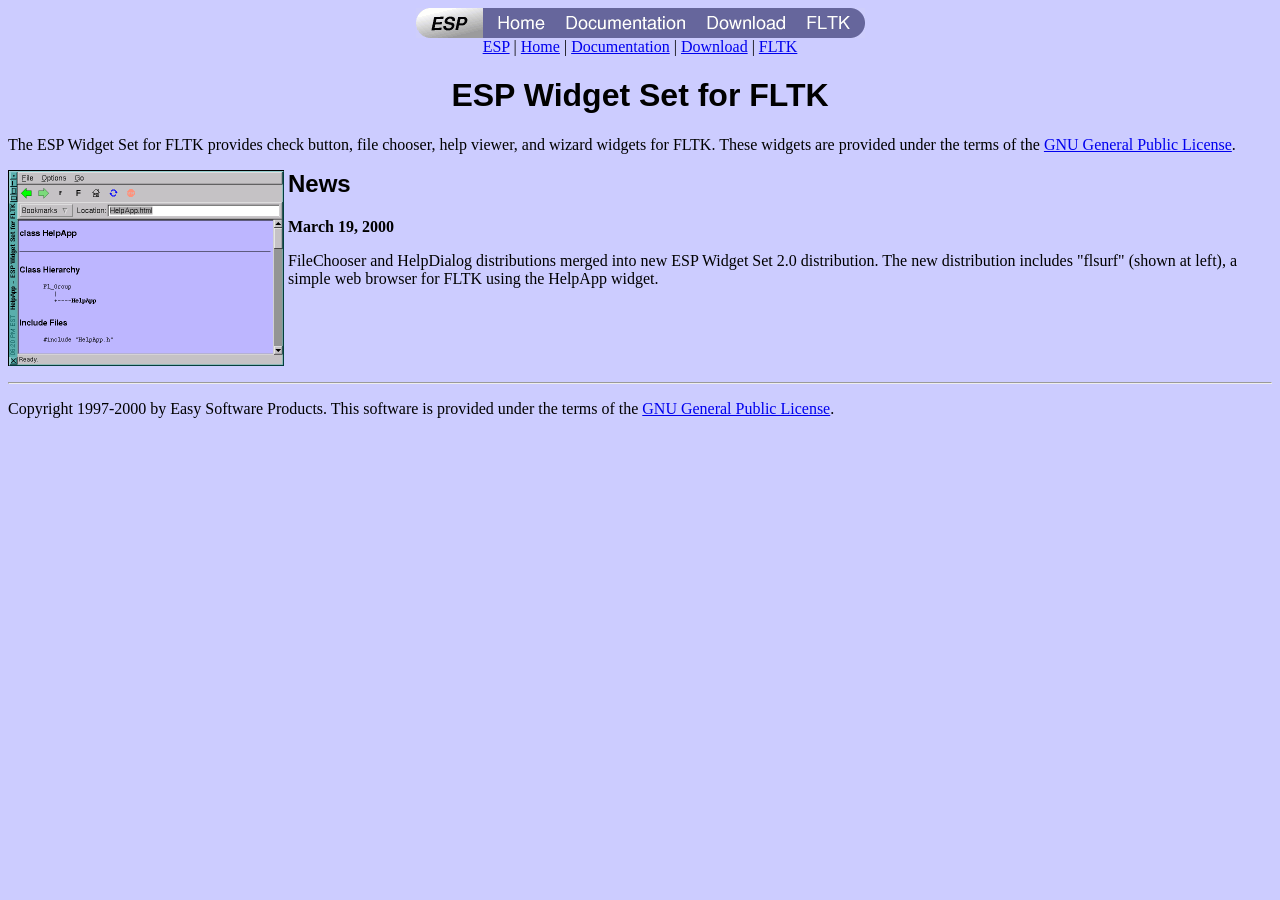
<file: SrcUnix/espws-2.0/index.html>
<HTML>
<HEAD>
	<TITLE>Home Page - ESP Widget Set for FLTK</TITLE>
	<LINK REL="STYLESHEET" TYPE="text/css" HREF="fltk.css">
	<MAP NAME="navbar">
		<AREA SHAPE="RECT" COORDS="14,8,51,21" HREF="http://www.easysw.com" ALT="ESP Home Page">
		<AREA SHAPE="RECT" COORDS="82,8,128,21" HREF="index.html" ALT="Widget Set Home Page">
		<AREA SHAPE="RECT" COORDS="150,8,269,21" HREF="documentation.html" ALT="Widget Set Documentation">
		<AREA SHAPE="RECT" COORDS="291,8,369,21" HREF="download.html" ALT="Download Widget Set">
		<AREA SHAPE="RECT" COORDS="391,8,434,21" HREF="http://www.fltk.org" ALT="FLTK Home Page">
	</MAP>
</HEAD>

<BODY BGCOLOR="#ccccff">

<P ALIGN="CENTER">
<IMG SRC="navbar.gif" WIDTH="449" HEIGHT="30" BORDER="0" ISMAP USEMAP="#navbar">
<BR>
<A HREF="http://www.easysw.com">ESP</A> |
<A HREF="index.html">Home</A> |
<A HREF="documentation.html">Documentation</A> |
<A HREF="download.html">Download</A> |
<A HREF="http://www.fltk.org">FLTK</A>
</P>

<H1 ALIGN="CENTER">ESP Widget Set for FLTK</H1>

The ESP Widget Set for FLTK provides check button, file
chooser, help viewer, and wizard widgets for FLTK. These widgets are
provided under the terms of the
<A HREF="http://www.fsf.org/copyleft/gpl.html"> GNU General Public
License</A>.
<P>
<TABLE WIDTH="100%" CELLSPACING="0" CELLPADDING="0">
<TR>
	<TD VALIGN="TOP"><A HREF="flsurf.html">
	<IMG SRC="flsurf.gif" WIDTH="276" HEIGHT="196" BORDER="0" ALT="flsurf application"></A>
	</TD>
	<TD>&nbsp;</TD>
	<TD VALIGN="TOP"><H2>News</H2>
	<P><B>March 19, 2000</B>
	<P>FileChooser and HelpDialog distributions merged into new
	ESP Widget Set 2.0 distribution. The new distribution includes
	"flsurf" (shown at left), a simple web browser for FLTK using the
	HelpApp widget.
	</TD>
</TR>
</TABLE>

<HR>

<P>Copyright 1997-2000 by Easy Software Products. This software is provided
under the terms of the <A HREF="http://www.fsf.org/copyleft/gpl.html">
GNU General Public License</A>.

</BODY>
</HTML>
</file>
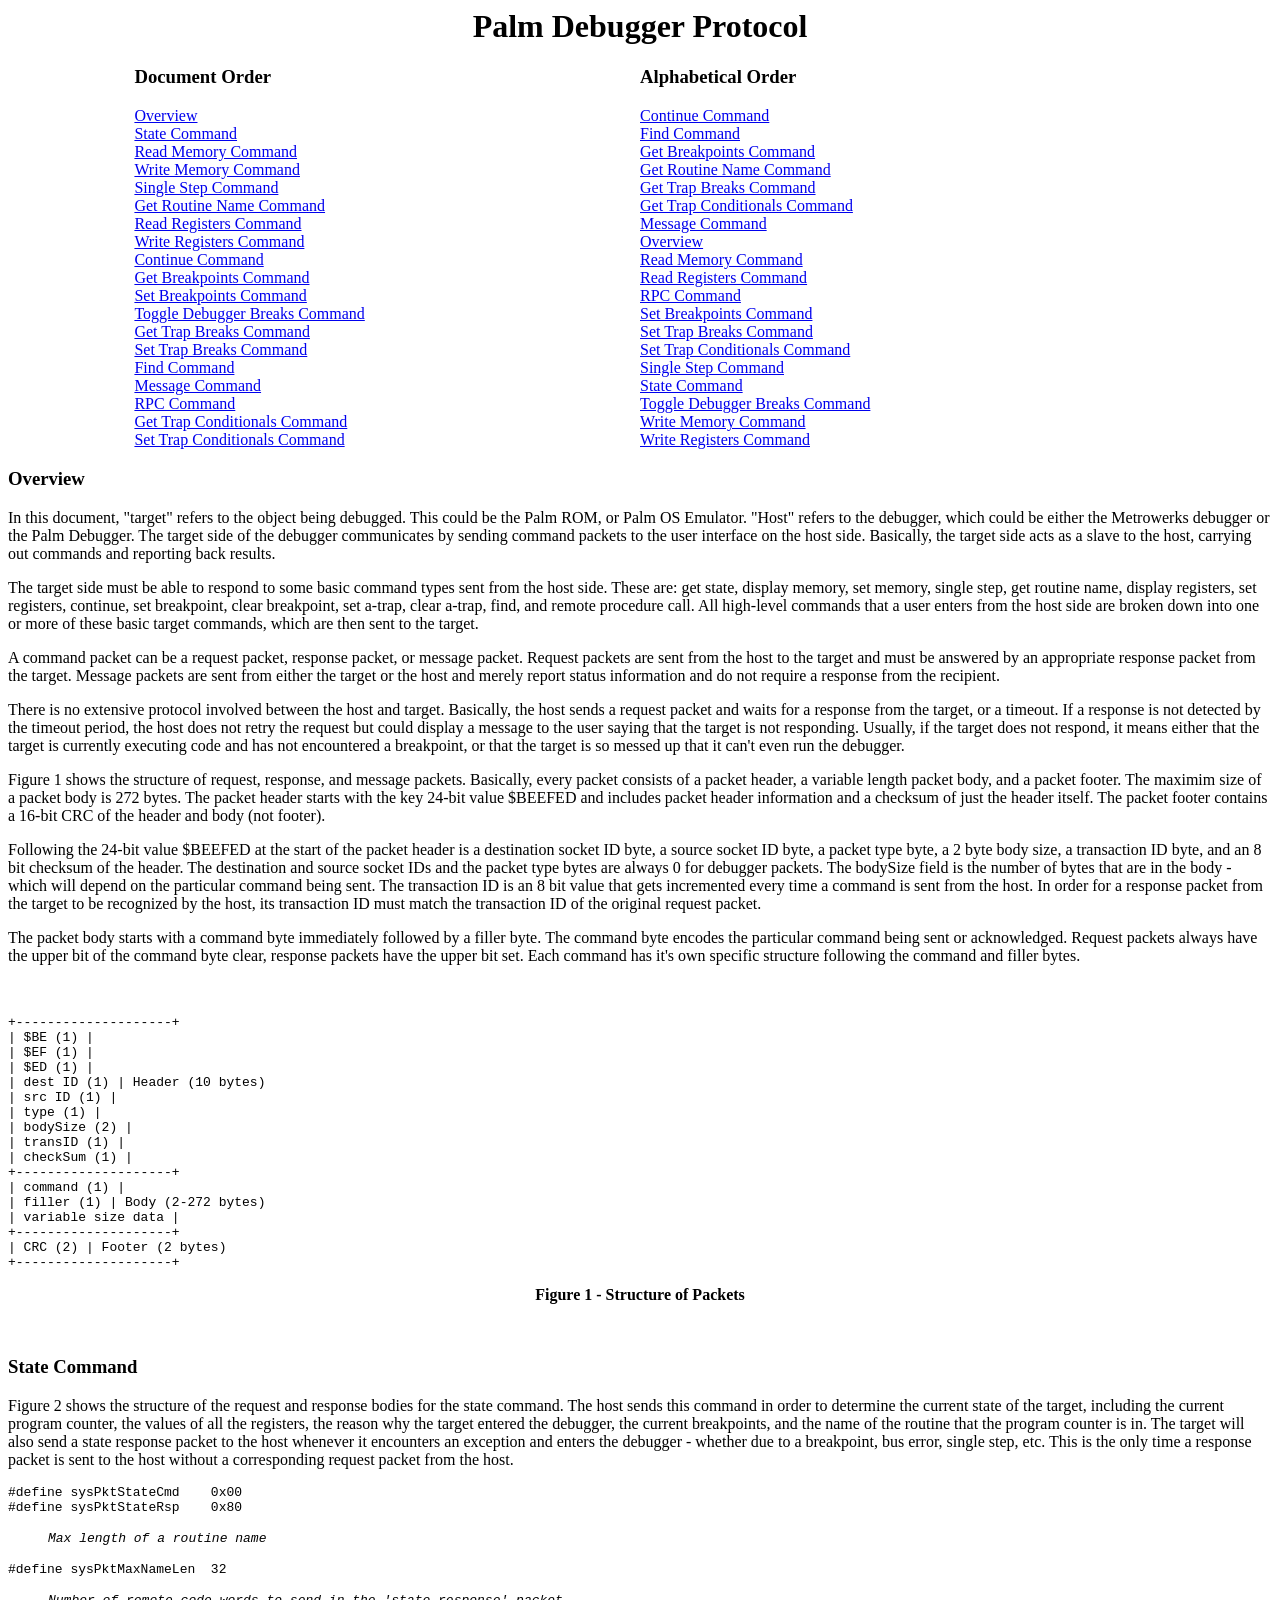
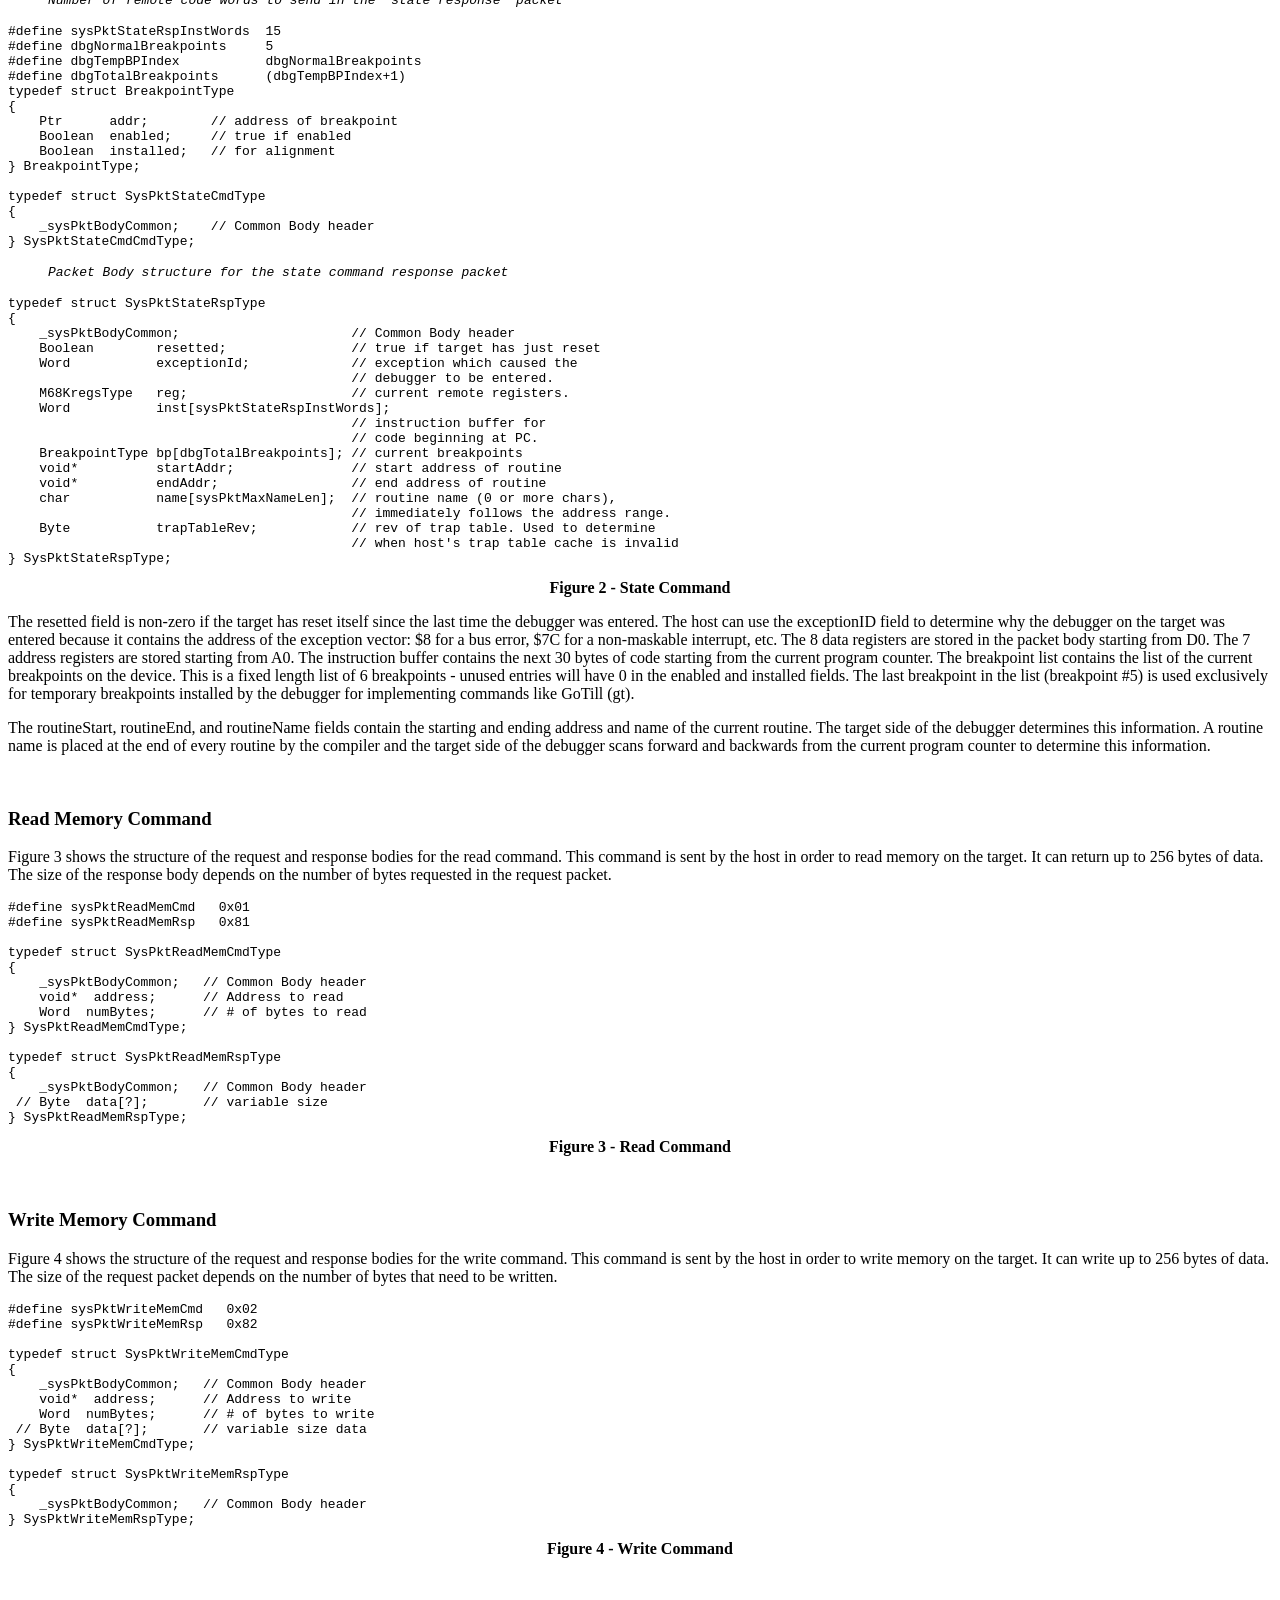
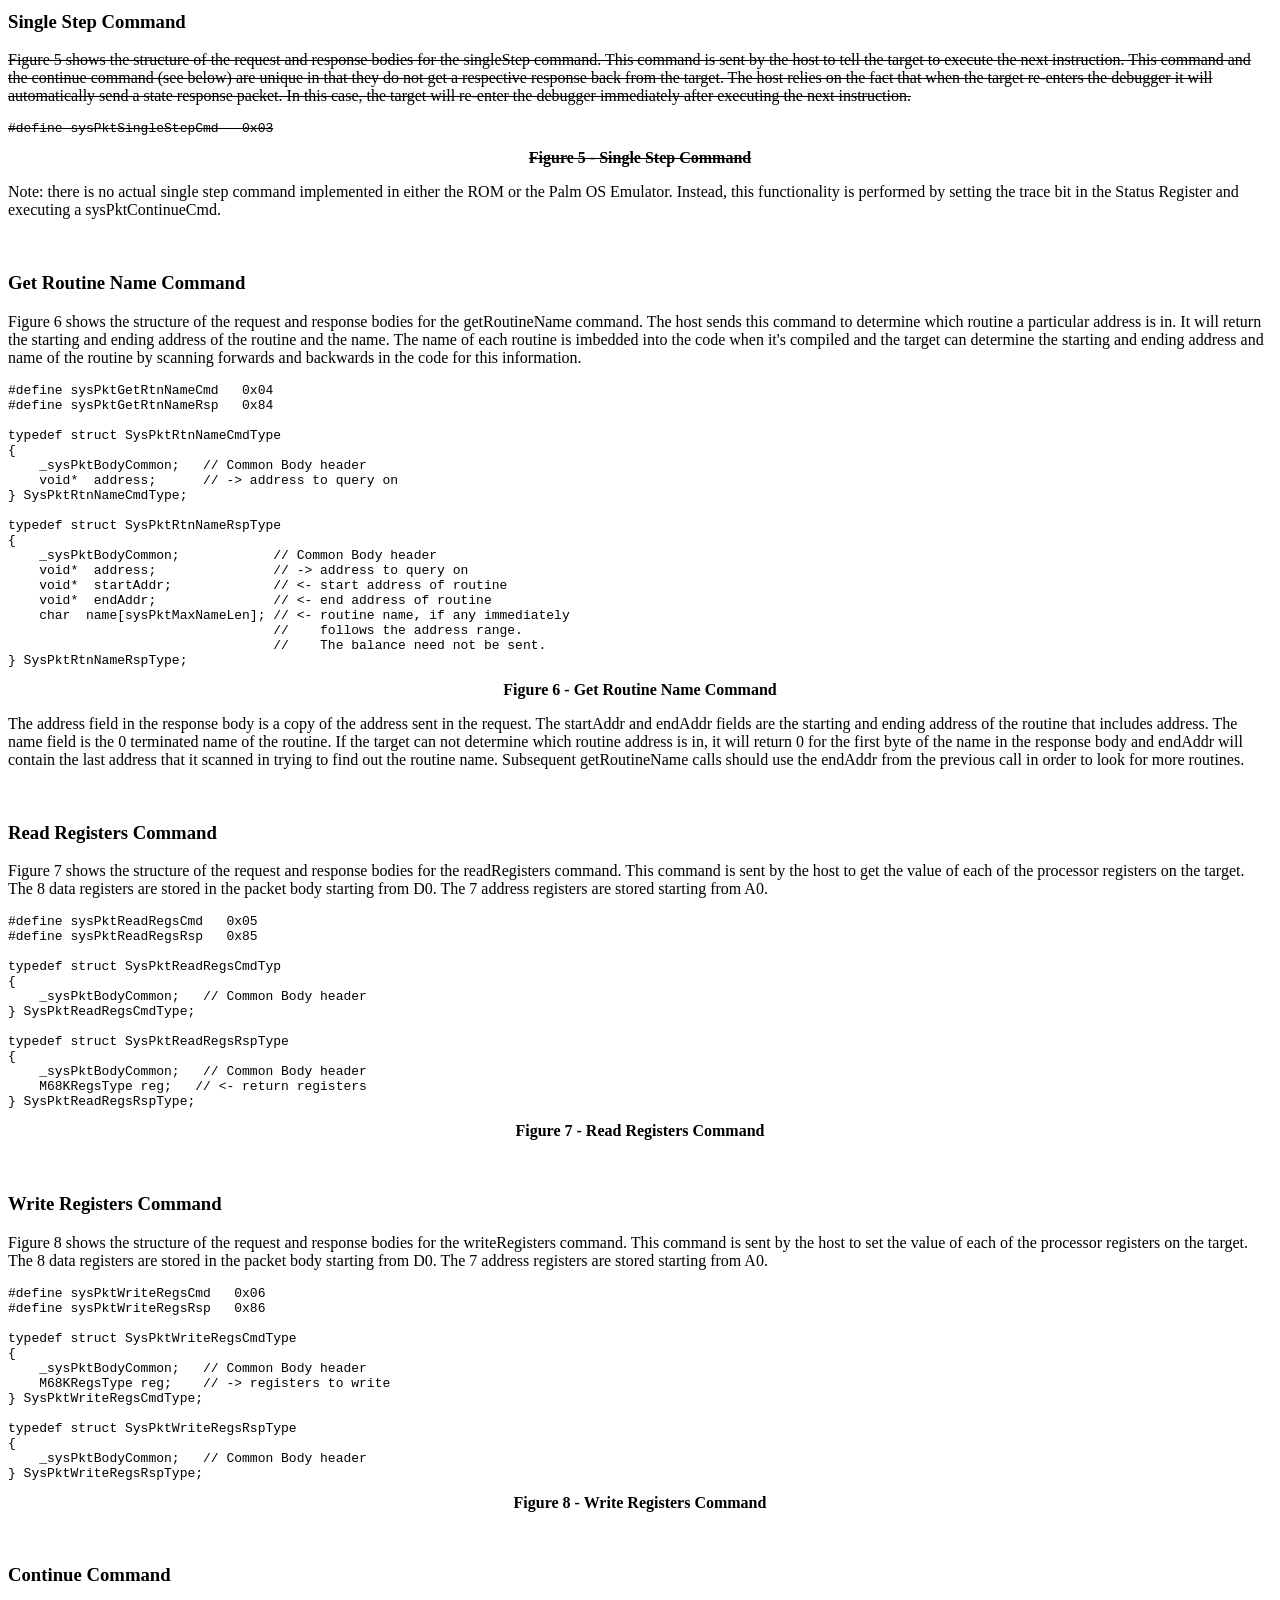
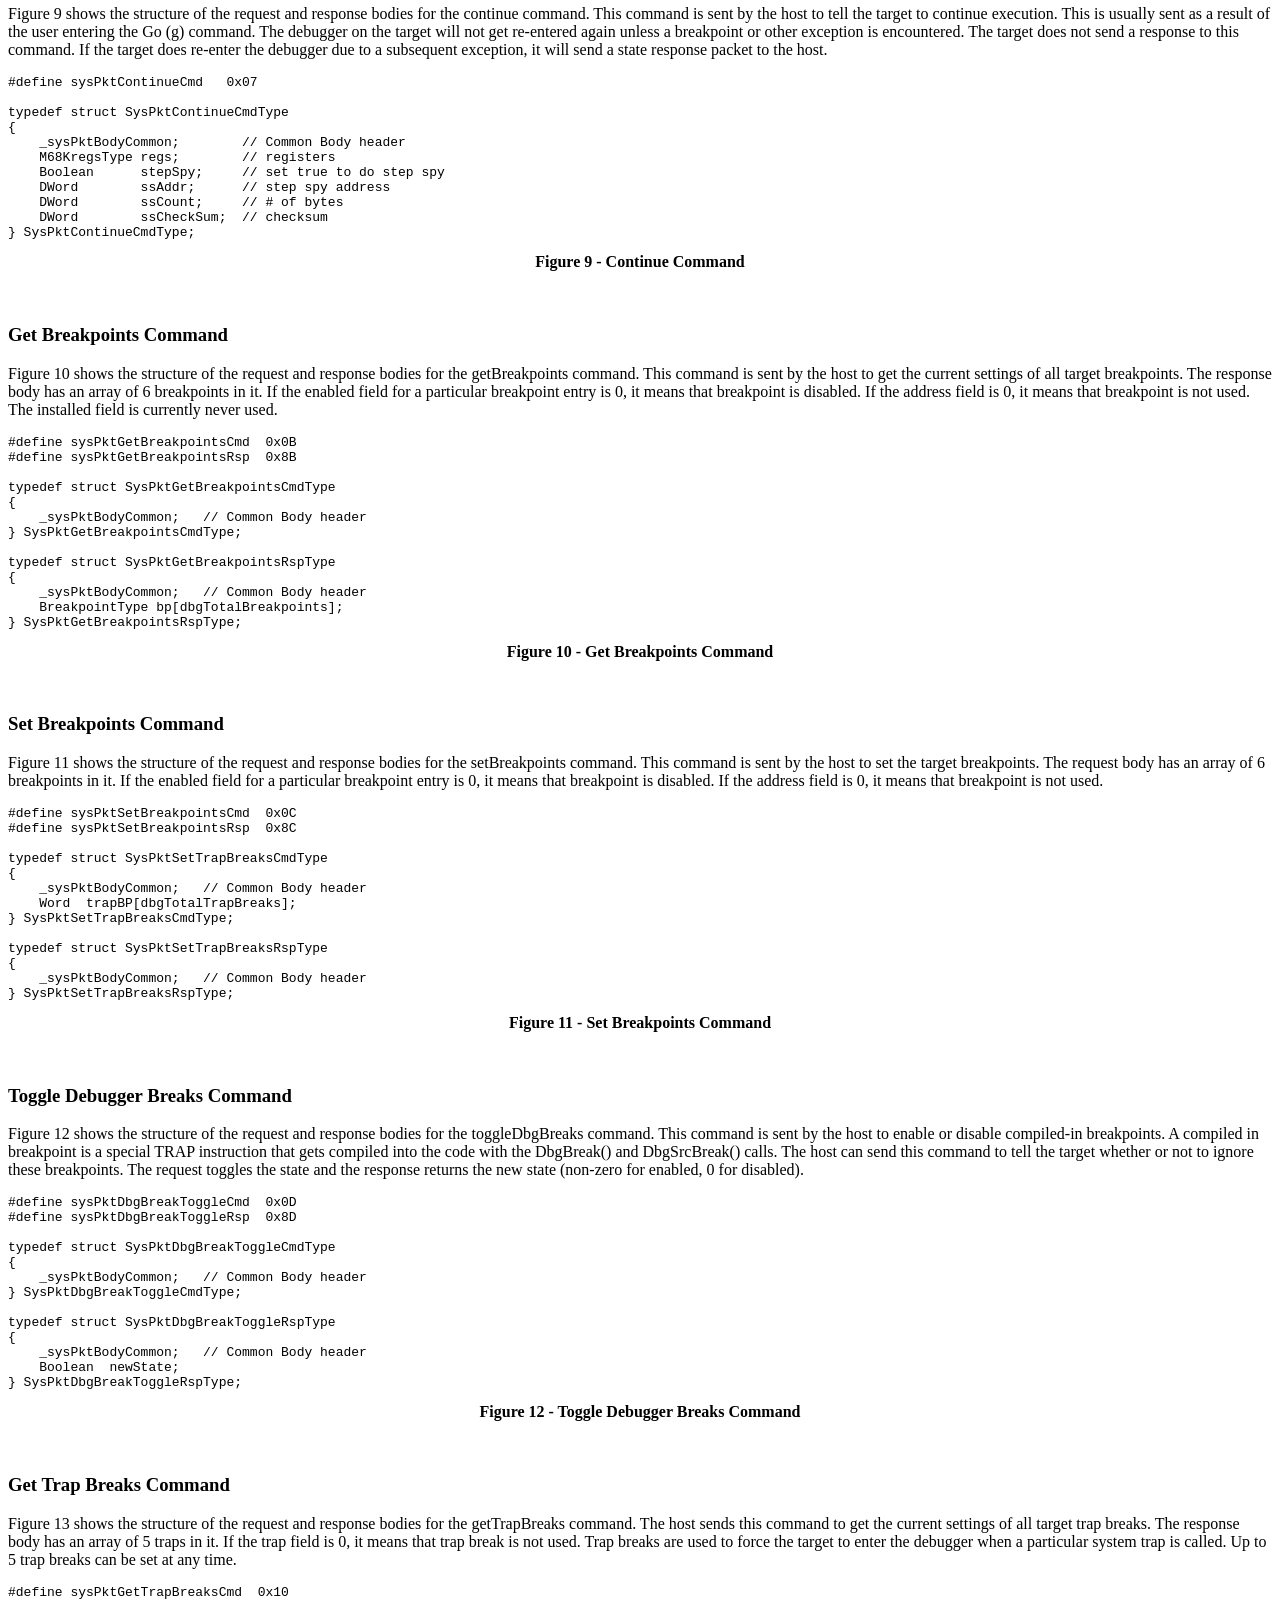
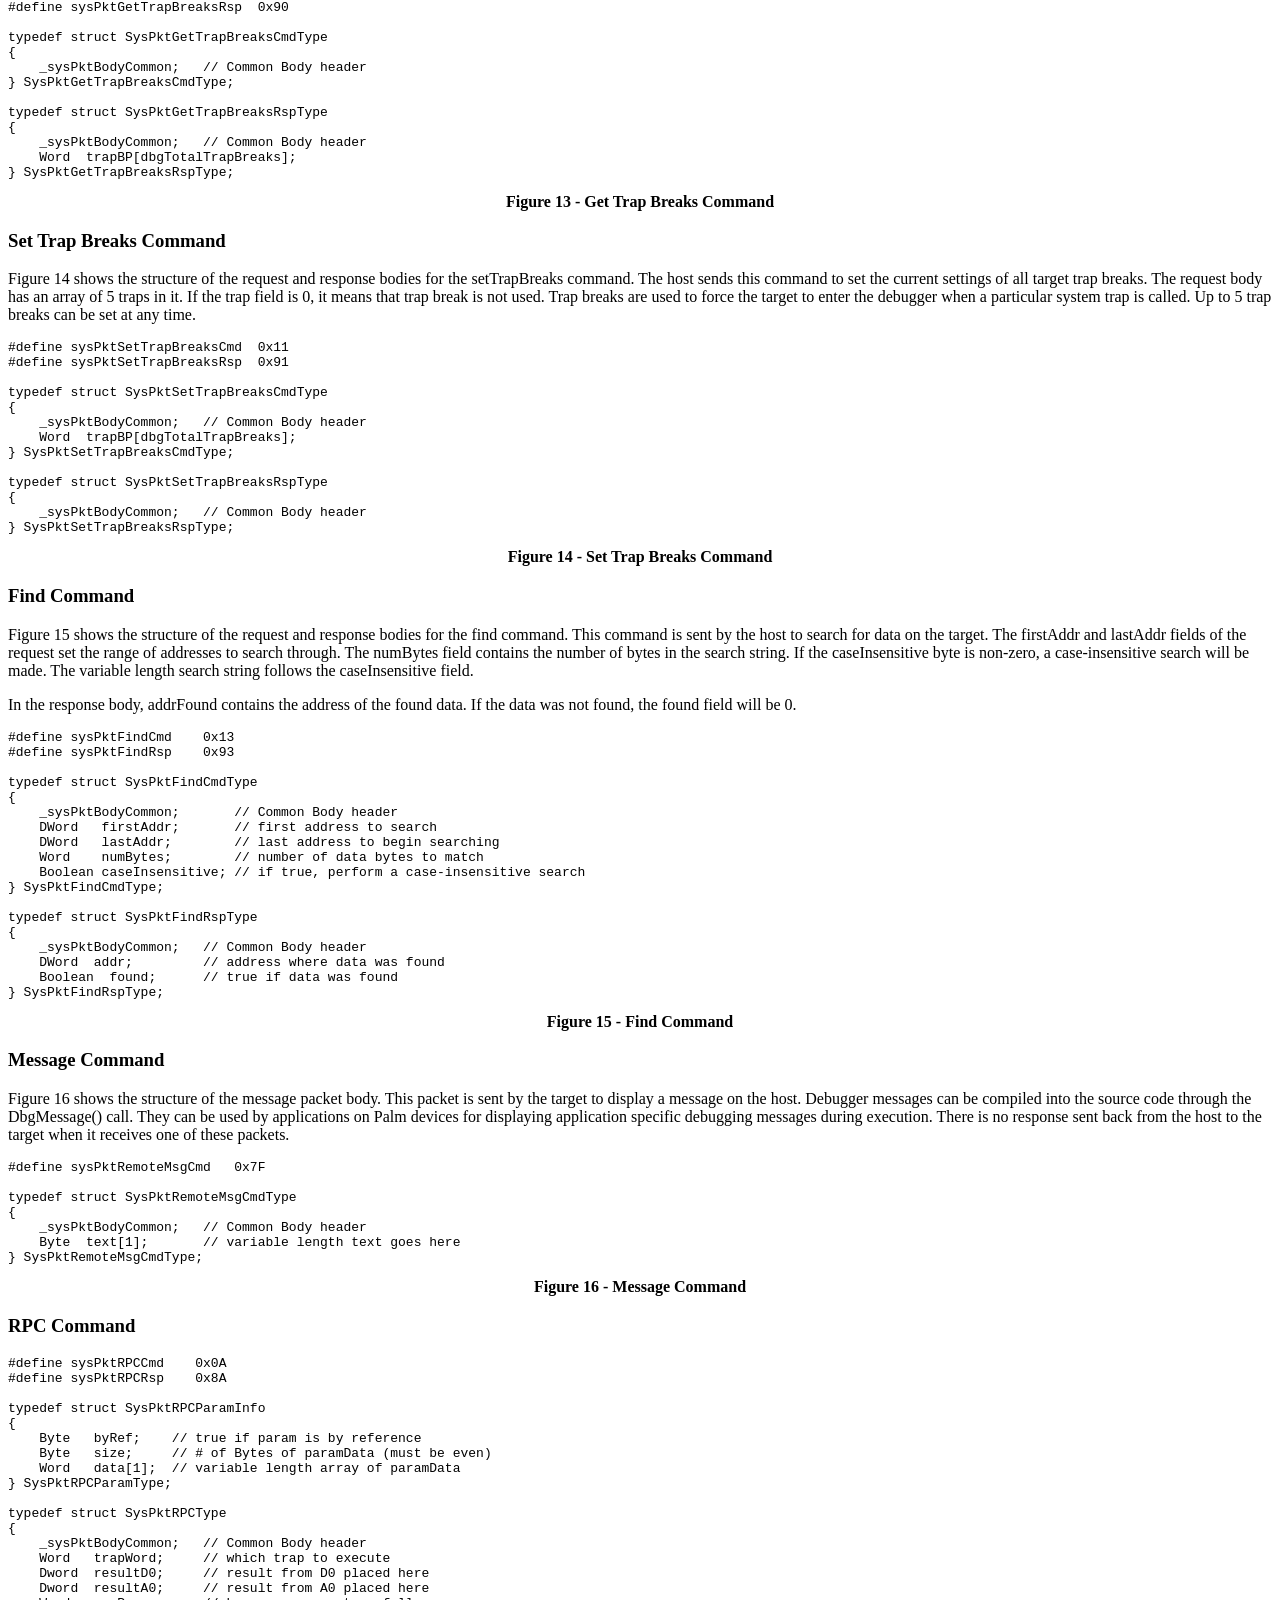
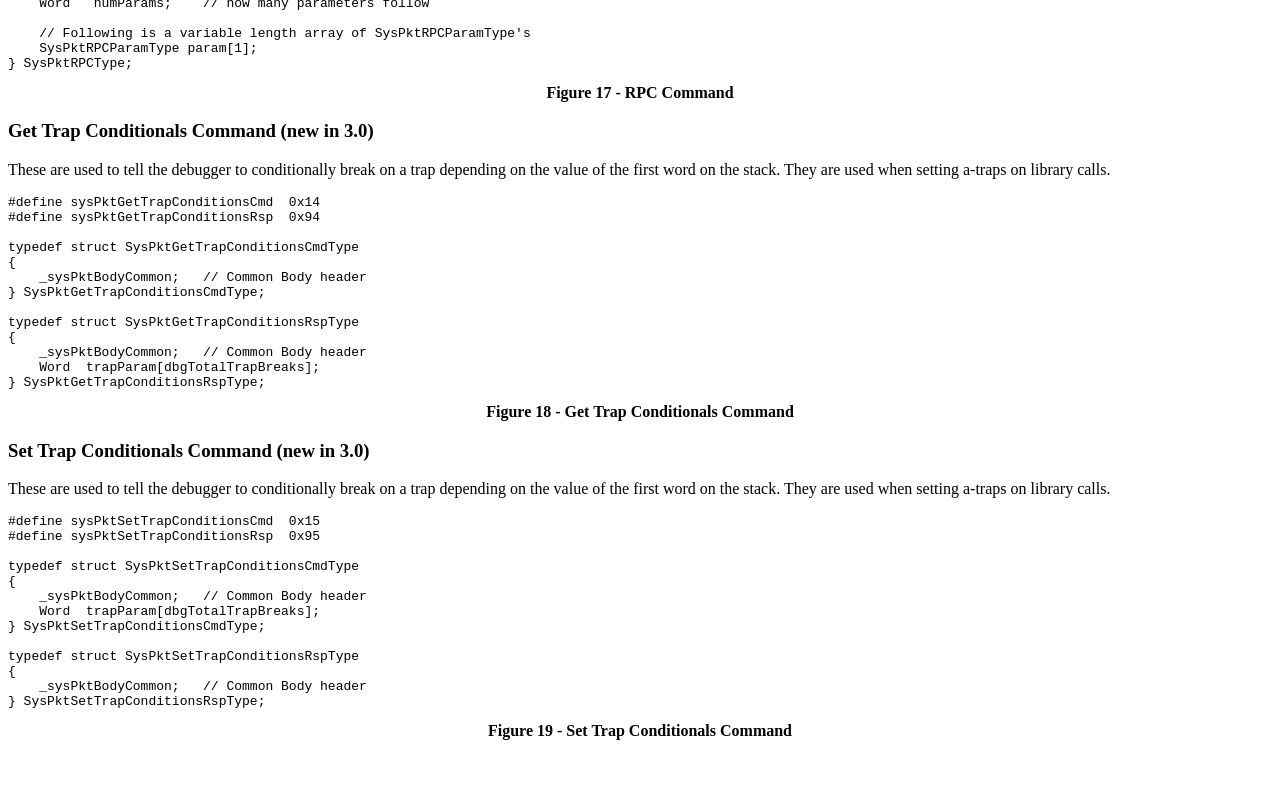
<file: Docs/Debugger.html>
<HTML>
<!--This file created 3:45 AM  8/23/99 by Claris Home Page version 3.0-->
<HEAD>
   <TITLE>Debugger</TITLE>
   <META NAME=GENERATOR CONTENT="Claris Home Page 3.0">
   <X-CLARIS-WINDOW TOP=23 BOTTOM=859 LEFT=623 RIGHT=1234>
   <X-CLARIS-TAGVIEW MODE=minimal>
<META HTTP-EQUIV="Content-Type" CONTENT="text/html; charset=iso-8859-1"><META NAME="Author" CONTENT="Keith Rollin">
</HEAD>
<BODY>
<H1><CENTER>Palm Debugger Protocol</CENTER></H1>

<CENTER><TABLE BORDER=0 CELLSPACING=0 CELLPADDING=0 WIDTH="80%">
   <TR>
      <TD>
         <H3>Document Order</H3>
      </TD>
      <TD>
         <H3>Alphabetical Order</H3>
      </TD>
   </TR>
   <TR>
      <TD>
         <P><A HREF="#Overview">Overview</A></P>
      </TD>
      <TD>
         <P><A HREF="#Continue Command">Continue Command</A></P>
      </TD>
   </TR>
   <TR>
      <TD>
         <P><A HREF="#State Command">State Command</A></P>
      </TD>
      <TD>
         <P><A HREF="#Find Command">Find Command</A></P>
      </TD>
   </TR>
   <TR>
      <TD>
         <P><A HREF="#Read Memory Command">Read Memory
         Command</A></P>
      </TD>
      <TD>
         <P><A HREF="#Get Breakpoints Command">Get Breakpoints
         Command</A></P>
      </TD>
   </TR>
   <TR>
      <TD>
         <P><A HREF="#Write Memory Command">Write Memory
         Command</A></P>
      </TD>
      <TD>
         <P><A HREF="#Get Routine Name Command">Get Routine Name
         Command</A></P>
      </TD>
   </TR>
   <TR>
      <TD>
         <P><A HREF="#Single Step Command">Single Step
         Command</A></P>
      </TD>
      <TD>
         <P><A HREF="#Get Trap Breaks Command">Get Trap Breaks
         Command</A></P>
      </TD>
   </TR>
   <TR>
      <TD>
         <P><A HREF="#Get Routine Name Command">Get Routine Name
         Command</A></P>
      </TD>
      <TD>
         <P><A HREF="#Get Trap Conditionals Command">Get Trap
         Conditionals Command</A></P>
      </TD>
   </TR>
   <TR>
      <TD>
         <P><A HREF="#Read Registers Command">Read Registers
         Command</A></P>
      </TD>
      <TD>
         <P><A HREF="#Message Command">Message Command</A></P>
      </TD>
   </TR>
   <TR>
      <TD>
         <P><A HREF="#Write Registers Command">Write Registers
         Command</A></P>
      </TD>
      <TD>
         <P><A HREF="#Overview">Overview</A></P>
      </TD>
   </TR>
   <TR>
      <TD>
         <P><A HREF="#Continue Command">Continue Command</A></P>
      </TD>
      <TD>
         <P><A HREF="#Read Memory Command">Read Memory
         Command</A></P>
      </TD>
   </TR>
   <TR>
      <TD>
         <P><A HREF="#Get Breakpoints Command">Get Breakpoints
         Command</A></P>
      </TD>
      <TD>
         <P><A HREF="#Read Registers Command">Read Registers
         Command</A></P>
      </TD>
   </TR>
   <TR>
      <TD>
         <P><A HREF="#Set Breakpoints Command">Set Breakpoints
         Command</A></P>
      </TD>
      <TD>
         <P><A HREF="#RPC Command">RPC Command</A></P>
      </TD>
   </TR>
   <TR>
      <TD>
         <P><A HREF="#Toggle Debugger Breaks Command">Toggle Debugger
         Breaks Command</A></P>
      </TD>
      <TD>
         <P><A HREF="#Set Breakpoints Command">Set Breakpoints
         Command</A></P>
      </TD>
   </TR>
   <TR>
      <TD>
         <P><A HREF="#Get Trap Breaks Command">Get Trap Breaks
         Command</A></P>
      </TD>
      <TD>
         <P><A HREF="#Set Trap Breaks Command">Set Trap Breaks
         Command</A></P>
      </TD>
   </TR>
   <TR>
      <TD>
         <P><A HREF="#Set Trap Breaks Command">Set Trap Breaks
         Command</A></P>
      </TD>
      <TD>
         <P><A HREF="#Set Trap Conditionals Command">Set Trap
         Conditionals Command</A></P>
      </TD>
   </TR>
   <TR>
      <TD>
         <P><A HREF="#Find Command">Find Command</A></P>
      </TD>
      <TD>
         <P><A HREF="#Single Step Command">Single Step
         Command</A></P>
      </TD>
   </TR>
   <TR>
      <TD>
         <P><A HREF="#Message Command">Message Command</A></P>
      </TD>
      <TD>
         <P><A HREF="#State Command">State Command</A></P>
      </TD>
   </TR>
   <TR>
      <TD>
         <P><A HREF="#RPC Command">RPC Command</A></P>
      </TD>
      <TD>
         <P><A HREF="#Toggle Debugger Breaks Command">Toggle Debugger
         Breaks Command</A></P>
      </TD>
   </TR>
   <TR>
      <TD>
         <P><A HREF="#Get Trap Conditionals Command">Get Trap
         Conditionals Command</A></P>
      </TD>
      <TD>
         <P><A HREF="#Write Memory Command">Write Memory
         Command</A></P>
      </TD>
   </TR>
   <TR>
      <TD>
         <P><A HREF="#Set Trap Conditionals Command">Set Trap
         Conditionals Command</A></P>
      </TD>
      <TD>
         <P><A HREF="#Write Registers Command">Write Registers
         Command</A></P>
      </TD>
   </TR>
</TABLE>
</CENTER>

<H3><A NAME=Overview></A>Overview</H3>

<P>In this document, "target" refers to the object being debugged.
This could be the Palm ROM, or Palm OS&nbsp;Emulator. "Host" refers
to the debugger, which could be either the Metrowerks debugger or the
Palm Debugger. The target side of the debugger communicates by
sending command packets to the user interface on the host side.
Basically, the target side acts as a slave to the host, carrying out
commands and reporting back results.</P>

<P>The target side must be able to respond to some basic command
types sent from the host side. These are: get state, display memory,
set memory, single step, get routine name, display registers, set
registers, continue, set breakpoint, clear breakpoint, set a-trap,
clear a-trap, find, and remote procedure call. All high-level
commands that a user enters from the host side are broken down into
one or more of these basic target commands, which are then sent to
the target.</P>

<P>A command packet can be a request packet, response packet, or
message packet. Request packets are sent from the host to the target
and must be answered by an appropriate response packet from the
target. Message packets are sent from either the target or the host
and merely report status information and do not require a response
from the recipient.</P>

<P>There is no extensive protocol involved between the host and
target. Basically, the host sends a request packet and waits for a
response from the target, or a timeout. If a response is not detected
by the timeout period, the host does not retry the request but could
display a message to the user saying that the target is not
responding. Usually, if the target does not respond, it means either
that the target is currently executing code and has not encountered a
breakpoint, or that the target is so messed up that it can't even run
the debugger.</P>

<P>Figure 1 shows the structure of request, response, and message
packets. <FONT FACE="Times">Basically, every packet consists of a
packet header, a variable length packet body, and a packet footer.
The maximim size of a packet body is 272 bytes. The packet header
starts with the key 24-bit value $BEEFED and includes packet header
information and a checksum of just the header itself. The packet
footer contains a 16-bit CRC of the header and body (not
footer).</FONT></P>

<P><FONT FACE="Times">Following the 24-bit value $BEEFED at the start
of the packet header is a destination socket ID byte, a source socket
ID byte, a packet type byte, a 2 byte body size, a transaction ID
byte, and an 8 bit checksum of the header. The destination and source
socket IDs and the packet type bytes are always 0 for debugger
packets. The bodySize field is the number of bytes that are in the
body - which will depend on the particular command being sent. The
transaction ID is an 8 bit value that gets incremented every time a
command is sent from the host. In order for a response packet from
the target to be recognized by the host, its transaction ID must
match the transaction ID of the original request packet.</FONT></P>

<P><FONT FACE="Times">The packet body starts with a command byte
immediately followed by a filler byte. </FONT>The command byte
encodes the particular command being sent or acknowledged. Request
packets always have the upper bit of the command byte clear, response
packets have the upper bit set. Each command has it's own specific
structure following the command and filler bytes.&nbsp;</P>

<P>&nbsp;</P>

<P><TT>        +--------------------+<BR>
        |         $BE (1)    |<BR>
        |         $EF (1)    |<BR>
        |         $ED (1)    |<BR>
        |     dest ID (1)    | Header (10 bytes)<BR>
        |      src ID (1)    |<BR>
        |        type (1)    |<BR>
        |    bodySize (2)    |<BR>
        |     transID (1)    |<BR>
        |    checkSum (1)    |<BR>
        +--------------------+<BR>
        |     command (1)    |<BR>
        |      filler (1)    | Body (2-272 bytes)<BR>
        | variable size data |<BR>
        +--------------------+<BR>
        |         CRC (2)    | Footer (2 bytes)<BR>
        +--------------------+<BR>
</TT></P>

<CENTER><B>Figure 1 - Structure of Packets</B></CENTER>

<P>&nbsp;</P>

<H3><A NAME="State Command"></A>State Command</H3>

<P>Figure 2 shows the structure of the request and response bodies
for the state command. The host sends this command in order to
determine the current state of the target, including the current
program counter, the values of all the registers, the reason why the
target entered the debugger, the current breakpoints, and the name of
the routine that the program counter is in. The target will also send
a state response packet to the host whenever it encounters an
exception and enters the debugger - whether due to a breakpoint, bus
error, single step, etc. This is the only time a response packet is
sent to the host without a corresponding request packet from the
host.</P>

<PRE><TT>#define sysPktStateCmd&nbsp;&nbsp;&nbsp; 0x00
#define sysPktStateRsp&nbsp;&nbsp;&nbsp; 0x80</TT></PRE>

<BLOCKQUOTE><PRE><I><TT>Max length of a routine name</TT></I></PRE></BLOCKQUOTE>

<PRE><TT>#define sysPktMaxNameLen&nbsp; 32</TT></PRE>

<BLOCKQUOTE><PRE><I><TT>Number of remote code words to send in the 'state response' packet</TT></I></PRE></BLOCKQUOTE>

<PRE><TT>#define sysPktStateRspInstWords&nbsp; 15
#define dbgNormalBreakpoints&nbsp;&nbsp;&nbsp;&nbsp; 5
#define dbgTempBPIndex&nbsp;&nbsp;&nbsp;&nbsp;&nbsp;&nbsp;&nbsp;&nbsp;&nbsp;&nbsp; dbgNormalBreakpoints
#define dbgTotalBreakpoints&nbsp;&nbsp;&nbsp;&nbsp;&nbsp; (dbgTempBPIndex+1)
typedef struct BreakpointType
{
&nbsp;&nbsp;&nbsp; Ptr&nbsp;&nbsp;&nbsp;&nbsp;&nbsp; addr;&nbsp;&nbsp;&nbsp;&nbsp;&nbsp;&nbsp;&nbsp; // address of breakpoint
&nbsp;&nbsp;&nbsp; Boolean&nbsp; enabled;&nbsp;&nbsp;&nbsp;&nbsp; // true if enabled
&nbsp;&nbsp;&nbsp; Boolean&nbsp; installed;&nbsp;&nbsp; // for alignment
} BreakpointType;
&nbsp;
typedef struct SysPktStateCmdType
{
&nbsp;&nbsp;&nbsp; _sysPktBodyCommon;&nbsp;&nbsp;&nbsp; // Common Body header
} SysPktStateCmdCmdType;</TT></PRE>

<BLOCKQUOTE><PRE><I><TT>Packet Body structure for the state command response packet</TT></I></PRE></BLOCKQUOTE>

<PRE><TT>typedef struct SysPktStateRspType
{
&nbsp;&nbsp;&nbsp; _sysPktBodyCommon;&nbsp;&nbsp;&nbsp;&nbsp;&nbsp;&nbsp;&nbsp;&nbsp;&nbsp;&nbsp;&nbsp;&nbsp;&nbsp;&nbsp;&nbsp;&nbsp;&nbsp;&nbsp;&nbsp;&nbsp;&nbsp; // Common Body header
&nbsp;&nbsp;&nbsp; Boolean&nbsp;&nbsp;&nbsp;&nbsp;&nbsp;&nbsp;&nbsp; resetted;&nbsp;&nbsp;&nbsp;&nbsp;&nbsp;&nbsp;&nbsp;&nbsp;&nbsp;&nbsp;&nbsp;&nbsp;&nbsp;&nbsp;&nbsp; // true if target has just reset
&nbsp;&nbsp;&nbsp; Word&nbsp;&nbsp;&nbsp;&nbsp;&nbsp;&nbsp;&nbsp;&nbsp;&nbsp;&nbsp; exceptionId;&nbsp;&nbsp;&nbsp;&nbsp;&nbsp;&nbsp;&nbsp;&nbsp;&nbsp;&nbsp;&nbsp;&nbsp; // exception which caused the
&nbsp;&nbsp;&nbsp;&nbsp;&nbsp;&nbsp;&nbsp;&nbsp;&nbsp;&nbsp;&nbsp;&nbsp;&nbsp;&nbsp;&nbsp;&nbsp;&nbsp;&nbsp;&nbsp;&nbsp;&nbsp;&nbsp;&nbsp;&nbsp;&nbsp;&nbsp;&nbsp;&nbsp;&nbsp;&nbsp;&nbsp;&nbsp;&nbsp;&nbsp;&nbsp;&nbsp;&nbsp;&nbsp;&nbsp;&nbsp;&nbsp;&nbsp;&nbsp; // debugger to be entered.
&nbsp;&nbsp;&nbsp; M68KregsType&nbsp;&nbsp; reg;&nbsp;&nbsp;&nbsp;&nbsp;&nbsp;&nbsp;&nbsp;&nbsp;&nbsp;&nbsp;&nbsp;&nbsp;&nbsp;&nbsp;&nbsp;&nbsp;&nbsp;&nbsp;&nbsp;&nbsp; // current remote registers.
&nbsp;&nbsp;&nbsp; Word&nbsp;&nbsp;&nbsp;&nbsp;&nbsp;&nbsp;&nbsp;&nbsp;&nbsp;&nbsp; inst&#91;sysPktStateRspInstWords&#93;;
&nbsp;&nbsp;&nbsp;&nbsp;&nbsp;&nbsp;&nbsp;&nbsp;&nbsp;&nbsp;&nbsp;&nbsp;&nbsp;&nbsp;&nbsp;&nbsp;&nbsp;&nbsp;&nbsp;&nbsp;&nbsp;&nbsp;&nbsp;&nbsp;&nbsp;&nbsp;&nbsp;&nbsp;&nbsp;&nbsp;&nbsp;&nbsp;&nbsp;&nbsp;&nbsp;&nbsp;&nbsp;&nbsp;&nbsp;&nbsp;&nbsp;&nbsp;&nbsp; // instruction buffer for
&nbsp;&nbsp;&nbsp;&nbsp;&nbsp;&nbsp;&nbsp;&nbsp;&nbsp;&nbsp;&nbsp;&nbsp;&nbsp;&nbsp;&nbsp;&nbsp;&nbsp;&nbsp;&nbsp;&nbsp;&nbsp;&nbsp;&nbsp;&nbsp;&nbsp;&nbsp;&nbsp;&nbsp;&nbsp;&nbsp;&nbsp;&nbsp;&nbsp;&nbsp;&nbsp;&nbsp;&nbsp;&nbsp;&nbsp;&nbsp;&nbsp;&nbsp;&nbsp; // code beginning at PC.
&nbsp;&nbsp;&nbsp; BreakpointType bp&#91;dbgTotalBreakpoints&#93;; // current breakpoints
&nbsp;&nbsp;&nbsp; void*&nbsp;&nbsp;&nbsp;&nbsp;&nbsp;&nbsp;&nbsp;&nbsp;&nbsp; startAddr;&nbsp;&nbsp;&nbsp;&nbsp;&nbsp;&nbsp;&nbsp;&nbsp;&nbsp;&nbsp;&nbsp;&nbsp;&nbsp;&nbsp; // start address of routine
&nbsp;&nbsp;&nbsp; void*&nbsp;&nbsp;&nbsp;&nbsp;&nbsp;&nbsp;&nbsp;&nbsp;&nbsp; endAddr;&nbsp;&nbsp;&nbsp;&nbsp;&nbsp;&nbsp;&nbsp;&nbsp;&nbsp;&nbsp;&nbsp;&nbsp;&nbsp;&nbsp;&nbsp;&nbsp; // end address of routine
&nbsp;&nbsp;&nbsp; char&nbsp;&nbsp;&nbsp;&nbsp;&nbsp;&nbsp;&nbsp;&nbsp;&nbsp;&nbsp; name&#91;sysPktMaxNameLen&#93;;&nbsp; // routine name (0 or more chars),
&nbsp;&nbsp;&nbsp;&nbsp;&nbsp;&nbsp;&nbsp;&nbsp;&nbsp;&nbsp;&nbsp;&nbsp;&nbsp;&nbsp;&nbsp;&nbsp;&nbsp;&nbsp;&nbsp;&nbsp;&nbsp;&nbsp;&nbsp;&nbsp;&nbsp;&nbsp;&nbsp;&nbsp;&nbsp;&nbsp;&nbsp;&nbsp;&nbsp;&nbsp;&nbsp;&nbsp;&nbsp;&nbsp;&nbsp;&nbsp;&nbsp;&nbsp;&nbsp; // immediately follows the address range.
&nbsp;&nbsp;&nbsp; Byte&nbsp;&nbsp;&nbsp;&nbsp;&nbsp;&nbsp;&nbsp;&nbsp;&nbsp;&nbsp; trapTableRev;&nbsp;&nbsp;&nbsp;&nbsp;&nbsp;&nbsp;&nbsp;&nbsp;&nbsp;&nbsp;&nbsp; // rev of trap table. Used to determine
&nbsp;&nbsp;&nbsp;&nbsp;&nbsp;&nbsp;&nbsp;&nbsp;&nbsp;&nbsp;&nbsp;&nbsp;&nbsp;&nbsp;&nbsp;&nbsp;&nbsp;&nbsp;&nbsp;&nbsp;&nbsp;&nbsp;&nbsp;&nbsp;&nbsp;&nbsp;&nbsp;&nbsp;&nbsp;&nbsp;&nbsp;&nbsp;&nbsp;&nbsp;&nbsp;&nbsp;&nbsp;&nbsp;&nbsp;&nbsp;&nbsp;&nbsp;&nbsp; // when host's trap table cache is invalid
} SysPktStateRspType;</TT></PRE>

<CENTER><B>Figure 2 - State Command</B></CENTER>

<P>The resetted field is non-zero if the target has reset itself
since the last time the debugger was entered. The host can use the
exceptionID field to determine why the debugger on the target was
entered because it contains the address of the exception vector: $8
for a bus error, $7C for a non-maskable interrupt, etc. The 8 data
registers are stored in the packet body starting from D0. The 7
address registers are stored starting from A0. The instruction buffer
contains the next 30 bytes of code starting from the current program
counter. The breakpoint list contains the list of the current
breakpoints on the device. This is a fixed length list of 6
breakpoints - unused entries will have 0 in the enabled and installed
fields. The last breakpoint in the list (breakpoint #5) is used
exclusively for temporary breakpoints installed by the debugger for
implementing commands like GoTill (gt).</P>

<P>The routineStart, routineEnd, and routineName fields contain the
starting and ending address and name of the current routine. The
target side of the debugger determines this information. A routine
name is placed at the end of every routine by the compiler and the
target side of the debugger scans forward and backwards from the
current program counter to determine this information.</P>

<P>&nbsp;</P>

<H3><A NAME="Read Memory Command"></A>Read Memory Command</H3>

<P>Figure 3 shows the structure of the request and response bodies
for the read command. This command is sent by the host in order to
read memory on the target. It can return up to 256 bytes of data. The
size of the response body depends on the number of bytes requested in
the request packet.</P>

<PRE><TT>#define sysPktReadMemCmd&nbsp;&nbsp; 0x01
#define sysPktReadMemRsp&nbsp;&nbsp; 0x81
&nbsp;
typedef struct SysPktReadMemCmdType
{
&nbsp;&nbsp;&nbsp; _sysPktBodyCommon;&nbsp;&nbsp; // Common Body header
&nbsp;&nbsp;&nbsp; void*&nbsp; address;&nbsp;&nbsp;&nbsp;&nbsp;&nbsp; // Address to read
&nbsp;&nbsp;&nbsp; Word&nbsp; numBytes;&nbsp;&nbsp;&nbsp;&nbsp;&nbsp; // # of bytes to read
} SysPktReadMemCmdType;
&nbsp;
typedef struct SysPktReadMemRspType
{
&nbsp;&nbsp;&nbsp; _sysPktBodyCommon;&nbsp;&nbsp; // Common Body header
&nbsp;// Byte&nbsp; data&#91;?&#93;;&nbsp;&nbsp;&nbsp;&nbsp;&nbsp;&nbsp; // variable size
} SysPktReadMemRspType;</TT></PRE>

<CENTER><B>Figure 3 - Read Command</B></CENTER>

<P>&nbsp;</P>

<H3><A NAME="Write Memory Command"></A>Write Memory Command</H3>

<P>Figure 4 shows the structure of the request and response bodies
for the write command. This command is sent by the host in order to
write memory on the target. It can write up to 256 bytes of data. The
size of the request packet depends on the number of bytes that need
to be written.</P>

<PRE><TT>#define sysPktWriteMemCmd&nbsp;&nbsp; 0x02
#define sysPktWriteMemRsp&nbsp;&nbsp; 0x82
&nbsp;
typedef struct SysPktWriteMemCmdType
{
&nbsp;&nbsp;&nbsp; _sysPktBodyCommon;&nbsp;&nbsp; // Common Body header
&nbsp;&nbsp;&nbsp; void*&nbsp; address;&nbsp;&nbsp;&nbsp;&nbsp;&nbsp; // Address to write
&nbsp;&nbsp;&nbsp; Word&nbsp; numBytes;&nbsp;&nbsp;&nbsp;&nbsp;&nbsp; // # of bytes to write
&nbsp;// Byte&nbsp; data&#91;?&#93;;&nbsp;&nbsp;&nbsp;&nbsp;&nbsp;&nbsp; // variable size data
} SysPktWriteMemCmdType;
&nbsp;
typedef struct SysPktWriteMemRspType
{
&nbsp;&nbsp;&nbsp; _sysPktBodyCommon;&nbsp;&nbsp; // Common Body header
} SysPktWriteMemRspType;</TT></PRE>

<CENTER><B>Figure 4 - Write Command</B></CENTER>

<P>&nbsp;</P>

<H3><A NAME="Single Step Command"></A>Single Step Command</H3>

<P><STRIKE>Figure 5 shows the structure of the request and response
bodies for the singleStep command. This command is sent by the host
to tell the target to execute the next instruction. This command and
the continue command (see below) are unique in that they do not get a
respective response back from the target. The host relies on the fact
that when the target re-enters the debugger it will automatically
send a state response packet. In this case, the target will re-enter
the debugger immediately after executing the next
instruction.</STRIKE></P>

<PRE><TT><STRIKE>#define sysPktSingleStepCmd&nbsp;&nbsp; 0x03</STRIKE></TT></PRE>

<CENTER><B><STRIKE>Figure 5 - Single Step
Command</STRIKE></B></CENTER>

<P>Note: there is no actual single step command implemented in either
the ROM or the Palm OS Emulator. Instead, this functionality is
performed by setting the trace bit in the Status Register and
executing a sysPktContinueCmd.</P>

<P>&nbsp;</P>

<H3><A NAME="Get Routine Name Command"></A>Get Routine Name
Command</H3>

<P>Figure 6 shows the structure of the request and response bodies
for the getRoutineName command. The host sends this command to
determine which routine a particular address is in. It will return
the starting and ending address of the routine and the name. The name
of each routine is imbedded into the code when it's compiled and the
target can determine the starting and ending address and name of the
routine by scanning forwards and backwards in the code for this
information.</P>

<PRE><TT>#define sysPktGetRtnNameCmd&nbsp;&nbsp; 0x04
#define sysPktGetRtnNameRsp&nbsp;&nbsp; 0x84
&nbsp;
typedef struct SysPktRtnNameCmdType
{
&nbsp;&nbsp;&nbsp; _sysPktBodyCommon;&nbsp;&nbsp; // Common Body header
&nbsp;&nbsp;&nbsp; void*&nbsp; address;&nbsp;&nbsp;&nbsp;&nbsp;&nbsp; // -&gt; address to query on
} SysPktRtnNameCmdType;
&nbsp;
typedef struct SysPktRtnNameRspType
{
&nbsp;&nbsp;&nbsp; _sysPktBodyCommon;&nbsp;&nbsp;&nbsp;&nbsp;&nbsp;&nbsp;&nbsp;&nbsp;&nbsp;&nbsp;&nbsp; // Common Body header
&nbsp;&nbsp;&nbsp; void*&nbsp; address;&nbsp;&nbsp;&nbsp;&nbsp;&nbsp;&nbsp;&nbsp;&nbsp;&nbsp;&nbsp;&nbsp;&nbsp;&nbsp;&nbsp; // -&gt; address to query on
&nbsp;&nbsp;&nbsp; void*&nbsp; startAddr;&nbsp;&nbsp;&nbsp;&nbsp;&nbsp;&nbsp;&nbsp;&nbsp;&nbsp;&nbsp;&nbsp;&nbsp; // &lt;- start address of routine
&nbsp;&nbsp;&nbsp; void*&nbsp; endAddr;&nbsp;&nbsp;&nbsp;&nbsp;&nbsp;&nbsp;&nbsp;&nbsp;&nbsp;&nbsp;&nbsp;&nbsp;&nbsp;&nbsp; // &lt;- end address of routine
&nbsp;&nbsp;&nbsp; char&nbsp; name&#91;sysPktMaxNameLen&#93;; // &lt;- routine name, if any immediately
&nbsp;&nbsp;&nbsp;&nbsp;&nbsp;&nbsp;&nbsp;&nbsp;&nbsp;&nbsp;&nbsp;&nbsp;&nbsp;&nbsp;&nbsp;&nbsp;&nbsp;&nbsp;&nbsp;&nbsp;&nbsp;&nbsp;&nbsp;&nbsp;&nbsp;&nbsp;&nbsp;&nbsp;&nbsp;&nbsp;&nbsp;&nbsp;&nbsp; //&nbsp;&nbsp;&nbsp; follows the address range.
&nbsp;&nbsp;&nbsp;&nbsp;&nbsp;&nbsp;&nbsp;&nbsp;&nbsp;&nbsp;&nbsp;&nbsp;&nbsp;&nbsp;&nbsp;&nbsp;&nbsp;&nbsp;&nbsp;&nbsp;&nbsp;&nbsp;&nbsp;&nbsp;&nbsp;&nbsp;&nbsp;&nbsp;&nbsp;&nbsp;&nbsp;&nbsp;&nbsp; //&nbsp;&nbsp;&nbsp; The balance need not be sent.
} SysPktRtnNameRspType;</TT></PRE>

<CENTER><B>Figure 6 - Get Routine Name Command</B></CENTER>

<P>The address field in the response body is a copy of the address
sent in the request. The startAddr and endAddr fields are the
starting and ending address of the routine that includes address. The
name field is the 0 terminated name of the routine. If the target can
not determine which routine address is in, it will return 0 for the
first byte of the name in the response body and endAddr will contain
the last address that it scanned in trying to find out the routine
name. Subsequent getRoutineName calls should use the endAddr from the
previous call in order to look for more routines.</P>

<P>&nbsp;</P>

<H3><A NAME="Read Registers Command"></A>Read Registers Command</H3>

<P>Figure 7 shows the structure of the request and response bodies
for the readRegisters command. This command is sent by the host to
get the value of each of the processor registers on the target. The 8
data registers are stored in the packet body starting from D0. The 7
address registers are stored starting from A0.</P>

<PRE><TT>#define sysPktReadRegsCmd&nbsp;&nbsp; 0x05
#define sysPktReadRegsRsp&nbsp;&nbsp; 0x85
&nbsp;
typedef struct SysPktReadRegsCmdTyp
{
&nbsp;&nbsp;&nbsp; _sysPktBodyCommon;&nbsp;&nbsp; // Common Body header
} SysPktReadRegsCmdType;
&nbsp;
typedef struct SysPktReadRegsRspType
{
&nbsp;&nbsp;&nbsp; _sysPktBodyCommon;&nbsp;&nbsp; // Common Body header
&nbsp;&nbsp;&nbsp; M68KRegsType reg;&nbsp;&nbsp; // &lt;- return registers
} SysPktReadRegsRspType;</TT></PRE>

<CENTER><B>Figure 7 - Read Registers Command</B></CENTER>

<P>&nbsp;</P>

<H3><A NAME="Write Registers Command"></A>Write Registers
Command</H3>

<P>Figure 8 shows the structure of the request and response bodies
for the writeRegisters command. This command is sent by the host to
set the value of each of the processor registers on the target. The 8
data registers are stored in the packet body starting from D0. The 7
address registers are stored starting from A0.</P>

<PRE><TT>#define sysPktWriteRegsCmd&nbsp;&nbsp; 0x06
#define sysPktWriteRegsRsp&nbsp;&nbsp; 0x86
&nbsp;
typedef struct SysPktWriteRegsCmdType
{
&nbsp;&nbsp;&nbsp; _sysPktBodyCommon;&nbsp;&nbsp; // Common Body header
&nbsp;&nbsp;&nbsp; M68KRegsType reg;&nbsp;&nbsp;&nbsp; // -&gt; registers to write
} SysPktWriteRegsCmdType;
&nbsp;
typedef struct SysPktWriteRegsRspType
{
&nbsp;&nbsp;&nbsp; _sysPktBodyCommon;&nbsp;&nbsp; // Common Body header
} SysPktWriteRegsRspType;</TT></PRE>

<CENTER><B>Figure 8 - Write Registers Command</B></CENTER>

<P>&nbsp;</P>

<H3><A NAME="Continue Command"></A>Continue Command</H3>

<P>Figure 9 shows the structure of the request and response bodies
for the continue command. This command is sent by the host to tell
the target to continue execution. This is usually sent as a result of
the user entering the Go (g) command. The debugger on the target will
not get re-entered again unless a breakpoint or other exception is
encountered. The target does not send a response to this command. If
the target does re-enter the debugger due to a subsequent exception,
it will send a state response packet to the host.</P>

<PRE><TT>#define sysPktContinueCmd&nbsp;&nbsp; 0x07
&nbsp;
typedef struct SysPktContinueCmdType
{
&nbsp;&nbsp;&nbsp; _sysPktBodyCommon;&nbsp;&nbsp;&nbsp;&nbsp;&nbsp;&nbsp;&nbsp; // Common Body header
&nbsp;&nbsp;&nbsp; M68KregsType regs;&nbsp;&nbsp;&nbsp;&nbsp;&nbsp;&nbsp;&nbsp; // registers
&nbsp;&nbsp;&nbsp; Boolean&nbsp;&nbsp;&nbsp;&nbsp;&nbsp; stepSpy;&nbsp;&nbsp;&nbsp;&nbsp; // set true to do step spy
&nbsp;&nbsp;&nbsp; DWord&nbsp;&nbsp;&nbsp;&nbsp;&nbsp;&nbsp;&nbsp; ssAddr;&nbsp;&nbsp;&nbsp;&nbsp;&nbsp; // step spy address
&nbsp;&nbsp;&nbsp; DWord&nbsp;&nbsp;&nbsp;&nbsp;&nbsp;&nbsp;&nbsp; ssCount;&nbsp;&nbsp;&nbsp;&nbsp; // # of bytes
&nbsp;&nbsp;&nbsp; DWord&nbsp;&nbsp;&nbsp;&nbsp;&nbsp;&nbsp;&nbsp; ssCheckSum;&nbsp; // checksum
} SysPktContinueCmdType;</TT></PRE>

<CENTER><B>Figure 9 - Continue Command</B></CENTER>

<P>&nbsp;</P>

<H3><A NAME="Get Breakpoints Command"></A>Get Breakpoints
Command</H3>

<P>Figure 10 shows the structure of the request and response bodies
for the getBreakpoints command. This command is sent by the host to
get the current settings of all target breakpoints. The response body
has an array of 6 breakpoints in it. If the enabled field for a
particular breakpoint entry is 0, it means that breakpoint is
disabled. If the address field is 0, it means that breakpoint is not
used. The installed field is currently never used.</P>

<PRE><TT>#define sysPktGetBreakpointsCmd&nbsp; 0x0B
#define sysPktGetBreakpointsRsp&nbsp; 0x8B
&nbsp;
typedef struct SysPktGetBreakpointsCmdType
{
&nbsp;&nbsp;&nbsp; _sysPktBodyCommon;&nbsp;&nbsp; // Common Body header
} SysPktGetBreakpointsCmdType;
&nbsp;
typedef struct SysPktGetBreakpointsRspType
{
&nbsp;&nbsp;&nbsp; _sysPktBodyCommon;&nbsp;&nbsp; // Common Body header
&nbsp;&nbsp;&nbsp; BreakpointType bp&#91;dbgTotalBreakpoints&#93;;
} SysPktGetBreakpointsRspType;</TT></PRE>

<CENTER><B>Figure 10 - Get Breakpoints Command</B></CENTER>

<P>&nbsp;</P>

<H3><A NAME="Set Breakpoints Command"></A>Set Breakpoints
Command</H3>

<P>Figure 11 shows the structure of the request and response bodies
for the setBreakpoints command. This command is sent by the host to
set the target breakpoints. The request body has an array of 6
breakpoints in it. If the enabled field for a particular breakpoint
entry is 0, it means that breakpoint is disabled. If the address
field is 0, it means that breakpoint is not used.</P>

<PRE><TT>#define sysPktSetBreakpointsCmd&nbsp; 0x0C
#define sysPktSetBreakpointsRsp&nbsp; 0x8C
&nbsp;
typedef struct SysPktSetTrapBreaksCmdType
{
&nbsp;&nbsp;&nbsp; _sysPktBodyCommon;&nbsp;&nbsp; // Common Body header
&nbsp;&nbsp;&nbsp; Word&nbsp; trapBP&#91;dbgTotalTrapBreaks&#93;;
} SysPktSetTrapBreaksCmdType;
&nbsp;
typedef struct SysPktSetTrapBreaksRspType
{
&nbsp;&nbsp;&nbsp; _sysPktBodyCommon;&nbsp;&nbsp; // Common Body header
} SysPktSetTrapBreaksRspType;</TT></PRE>

<CENTER><B>Figure 11 - Set Breakpoints Command</B></CENTER>

<P>&nbsp;</P>

<H3><A NAME="Toggle Debugger Breaks Command"></A>Toggle Debugger
Breaks Command</H3>

<P>Figure 12 shows the structure of the request and response bodies
for the toggleDbgBreaks command. This command is sent by the host to
enable or disable compiled-in breakpoints. A compiled in breakpoint
is a special TRAP instruction that gets compiled into the code with
the DbgBreak() and DbgSrcBreak() calls. The host can send this
command to tell the target whether or not to ignore these
breakpoints. The request toggles the state and the response returns
the new state (non-zero for enabled, 0 for disabled).</P>

<PRE><TT>#define sysPktDbgBreakToggleCmd&nbsp; 0x0D
#define sysPktDbgBreakToggleRsp&nbsp; 0x8D
&nbsp;
typedef struct SysPktDbgBreakToggleCmdType
{
&nbsp;&nbsp;&nbsp; _sysPktBodyCommon;&nbsp;&nbsp; // Common Body header
} SysPktDbgBreakToggleCmdType;
&nbsp;
typedef struct SysPktDbgBreakToggleRspType
{
&nbsp;&nbsp;&nbsp; _sysPktBodyCommon;&nbsp;&nbsp; // Common Body header
&nbsp;&nbsp;&nbsp; Boolean&nbsp; newState;
} SysPktDbgBreakToggleRspType;</TT></PRE>

<CENTER><B>Figure 12 - Toggle Debugger Breaks Command</B></CENTER>

<P>&nbsp;</P>

<H3><A NAME="Get Trap Breaks Command"></A>Get Trap Breaks
Command</H3>

<P>Figure 13 shows the structure of the request and response bodies
for the getTrapBreaks command. The host sends this command to get the
current settings of all target trap breaks. The response body has an
array of 5 traps in it. If the trap field is 0, it means that trap
break is not used. Trap breaks are used to force the target to enter
the debugger when a particular system trap is called. Up to 5 trap
breaks can be set at any time.</P>

<PRE>#define sysPktGetTrapBreaksCmd&nbsp; 0x10
#define sysPktGetTrapBreaksRsp&nbsp; 0x90
&nbsp;
typedef struct SysPktGetTrapBreaksCmdType
{
&nbsp;&nbsp;&nbsp; _sysPktBodyCommon;&nbsp;&nbsp; // Common Body header
} SysPktGetTrapBreaksCmdType;
&nbsp;
typedef struct SysPktGetTrapBreaksRspType
{
&nbsp;&nbsp;&nbsp; _sysPktBodyCommon;&nbsp;&nbsp; // Common Body header
&nbsp;&nbsp;&nbsp; Word&nbsp; trapBP&#91;dbgTotalTrapBreaks&#93;;
} SysPktGetTrapBreaksRspType;</PRE>

<CENTER><B>Figure 13 - Get Trap Breaks Command</B></CENTER>

<H3><A NAME="Set Trap Breaks Command"></A>Set Trap Breaks
Command</H3>

<P>Figure 14 shows the structure of the request and response bodies
for the setTrapBreaks command. The host sends this command to set the
current settings of all target trap breaks. The request body has an
array of 5 traps in it. If the trap field is 0, it means that trap
break is not used. Trap breaks are used to force the target to enter
the debugger when a particular system trap is called. Up to 5 trap
breaks can be set at any time.</P>

<PRE>#define sysPktSetTrapBreaksCmd&nbsp; 0x11
#define sysPktSetTrapBreaksRsp&nbsp; 0x91
&nbsp;
typedef struct SysPktSetTrapBreaksCmdType
{
    _sysPktBodyCommon;&nbsp;&nbsp; // Common Body header
    Word&nbsp; trapBP&#91;dbgTotalTrapBreaks&#93;;
} SysPktSetTrapBreaksCmdType;
&nbsp;
typedef struct SysPktSetTrapBreaksRspType
{
    _sysPktBodyCommon;&nbsp;&nbsp; // Common Body header
} SysPktSetTrapBreaksRspType;</PRE>

<CENTER><B>Figure 14 - Set Trap Breaks Command</B></CENTER>

<H3><A NAME="Find Command"></A>Find Command</H3>

<P>Figure 15 shows the structure of the request and response bodies
for the find command. This command is sent by the host to search for
data on the target. The firstAddr and lastAddr fields of the request
set the range of addresses to search through. The numBytes field
contains the number of bytes in the search string. If the
caseInsensitive byte is non-zero, a case-insensitive search will be
made. The variable length search string follows the caseInsensitive
field.</P>

<P>In the response body, addrFound contains the address of the found
data. If the data was not found, the found field will be 0.</P>

<PRE>#define sysPktFindCmd&nbsp;&nbsp;&nbsp; 0x13
#define sysPktFindRsp&nbsp;&nbsp;&nbsp; 0x93
&nbsp;
typedef struct SysPktFindCmdType
{
    _sysPktBodyCommon;&nbsp;&nbsp;     // Common Body header
    DWord&nbsp;  firstAddr;&nbsp;      // first address to search
    DWord&nbsp;  lastAddr;&nbsp;       // last address to begin searching
    Word&nbsp;   numBytes;&nbsp;       // number of data bytes to match
    Boolean caseInsensitive; // if true, perform a case-insensitive search
} SysPktFindCmdType;
&nbsp;
typedef struct SysPktFindRspType
{
    _sysPktBodyCommon;&nbsp;&nbsp; // Common Body header
    DWord&nbsp; addr;&nbsp;&nbsp;       // address where data was found
    Boolean&nbsp; found;&nbsp;&nbsp;    // true if data was found
} SysPktFindRspType;</PRE>

<CENTER><B>Figure 15 - Find Command</B></CENTER>

<H3><A NAME="Message Command"></A>Message Command</H3>

<P>Figure 16 shows the structure of the message packet body. This
packet is sent by the target to display a message on the host.
Debugger messages can be compiled into the source code through the
DbgMessage() call. They can be used by applications on Palm devices
for displaying application specific debugging messages during
execution. There is no response sent back from the host to the target
when it receives one of these packets.</P>

<PRE>#define sysPktRemoteMsgCmd&nbsp;&nbsp; 0x7F
&nbsp;
typedef struct SysPktRemoteMsgCmdType
{
    _sysPktBodyCommon;&nbsp;&nbsp; // Common Body header
    Byte&nbsp; text&#91;1&#93;;&nbsp;      // variable length text goes here
} SysPktRemoteMsgCmdType;</PRE>

<CENTER><B>Figure 16 - Message Command</B></CENTER>

<H3><A NAME="RPC Command"></A>RPC Command</H3>

<PRE>#define sysPktRPCCmd&nbsp;&nbsp;&nbsp; 0x0A
#define sysPktRPCRsp&nbsp;&nbsp;&nbsp; 0x8A
&nbsp;
typedef struct SysPktRPCParamInfo
{
    Byte&nbsp;&nbsp; byRef;&nbsp;&nbsp;  // true if param is by reference
    Byte&nbsp;  size;&nbsp;&nbsp;   // # of Bytes of paramData (must be even)
    Word&nbsp;  data&#91;1&#93;;&nbsp; // variable length array of paramData
} SysPktRPCParamType;
&nbsp;
typedef struct SysPktRPCType
{
    _sysPktBodyCommon;&nbsp;&nbsp; // Common Body header
    Word&nbsp;  trapWord;&nbsp;    // which trap to execute
    Dword&nbsp; resultD0;&nbsp;    // result from D0 placed here
    Dword&nbsp; resultA0;&nbsp;    // result from A0 placed here
    Word&nbsp;  numParams;&nbsp;   // how many parameters follow
&nbsp;
    // Following is a variable length array of SysPktRPCParamType's
    SysPktRPCParamType param&#91;1&#93;;
} SysPktRPCType;</PRE>

<CENTER><B>Figure 17 - RPC Command</B></CENTER>

<H3><A NAME="Get Trap Conditionals Command"></A>Get Trap Conditionals
Command (new in 3.0)</H3>

<P>These are used to tell the debugger to conditionally break on a
trap depending on the value of the first word on the stack. They are
used when setting a-traps on library calls.</P>

<PRE>#define sysPktGetTrapConditionsCmd&nbsp; 0x14
#define sysPktGetTrapConditionsRsp&nbsp; 0x94
&nbsp;
typedef struct SysPktGetTrapConditionsCmdType
{
    _sysPktBodyCommon;&nbsp;&nbsp; // Common Body header
} SysPktGetTrapConditionsCmdType;
&nbsp;
typedef struct SysPktGetTrapConditionsRspType
{
    _sysPktBodyCommon;&nbsp;&nbsp; // Common Body header
    Word&nbsp; trapParam&#91;dbgTotalTrapBreaks&#93;;
} SysPktGetTrapConditionsRspType;</PRE>

<CENTER><B>Figure 18 - Get Trap Conditionals Command</B></CENTER>

<H3><A NAME="Set Trap Conditionals Command"></A>Set Trap Conditionals
Command (new in 3.0)</H3>

<P>These are used to tell the debugger to conditionally break on a
trap depending on the value of the first word on the stack. They are
used when setting a-traps on library calls.</P>

<PRE>#define sysPktSetTrapConditionsCmd&nbsp; 0x15
#define sysPktSetTrapConditionsRsp&nbsp; 0x95
&nbsp;
typedef struct SysPktSetTrapConditionsCmdType
{
    _sysPktBodyCommon;&nbsp;&nbsp; // Common Body header
    Word&nbsp; trapParam&#91;dbgTotalTrapBreaks&#93;;
} SysPktSetTrapConditionsCmdType;
&nbsp;
typedef struct SysPktSetTrapConditionsRspType
{
    _sysPktBodyCommon;&nbsp;&nbsp; // Common Body header
} SysPktSetTrapConditionsRspType;</PRE>

<CENTER><B>Figure 19 - Set Trap Conditionals Command</B></CENTER>

<P>&nbsp;</P>
</BODY>
</HTML>
</file>
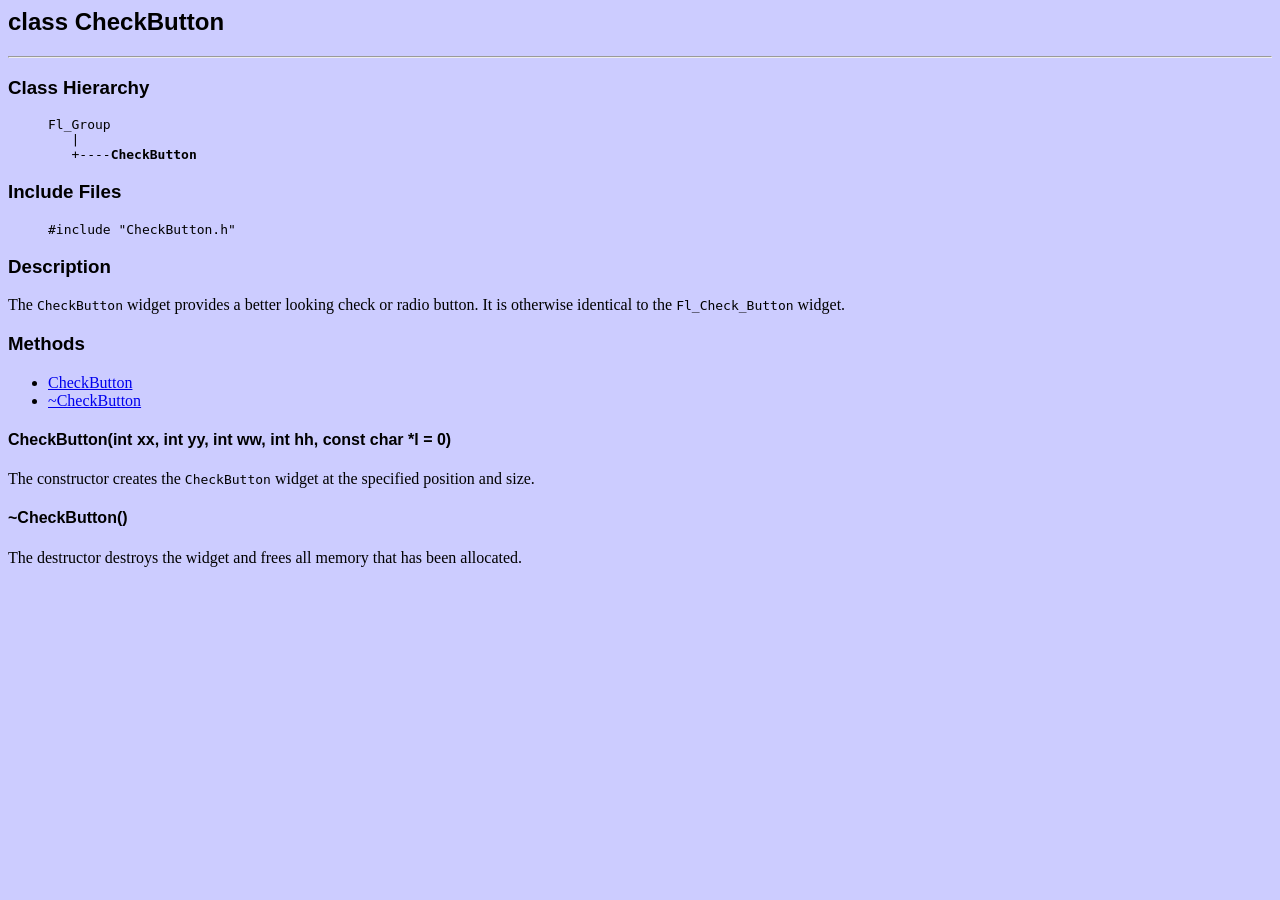
<file: SrcUnix/espws-2.0/CheckButton.html>
<HTML>
<HEAD>
	<TITLE>CheckButton - ESP Widget Set for FLTK</TITLE>
	<LINK REL="STYLESHEET" TYPE="text/css" HREF="fltk.css">
	<MAP NAME="navbar">
		<AREA SHAPE="RECT" COORD="20,19,74,36" HREF="index.html" ALT="Widget Set Home Page">
		<AREA SHAPE="RECT" COORD="96,19,240,36" HREF="documentation.html" ALT="Widget Set Documentation">
		<AREA SHAPE="RECT" COORD="262,19,356,36" HREF="download.html" ALT="Download Widget Set">
		<AREA SHAPE="RECT" COORD="378,19,416,36" HREF="http://www.easysw.com" ALT="ESP Home Page">
		<AREA SHAPE="RECT" COORD="438,19,487,36" HREF="http://www.fltk.org" ALT="FLTK Home Page">
	</MAP>
</HEAD>

<BODY BGCOLOR="#ccccff">

<!-- NEW PAGE -->
<H2>class CheckButton</H2>

<HR>

<H3>Class Hierarchy</H3>

<UL><PRE>
Fl_Group
   |
   +----<B>CheckButton</B>
</PRE></UL>

<H3>Include Files</H3>

<UL><PRE>
#include "CheckButton.h"
</PRE></UL>

<H3>Description</H3>

<P>The <CODE>CheckButton</CODE> widget provides a better looking check or
radio button. It is otherwise identical to the <CODE>Fl_Check_Button</CODE>
widget.

<H3>Methods</H3>

<UL>

	<LI><A HREF="#CheckButton.CheckButton">CheckButton</A>
	<LI><A HREF="#CheckButton.~CheckButton">~CheckButton</A>

</UL>

<H4><A NAME="CheckButton.CheckButton">CheckButton(int xx, int yy, int ww, int hh, const char *l = 0)</A></H4>

<P>The constructor creates the <CODE>CheckButton</CODE> widget at the specified
position and size.

<H4><A NAME="CheckButton.~CheckButton">~CheckButton()</A></H4>

<P>The destructor destroys the widget and frees all memory that has been
allocated.

</BODY>
</HTML>
</file>
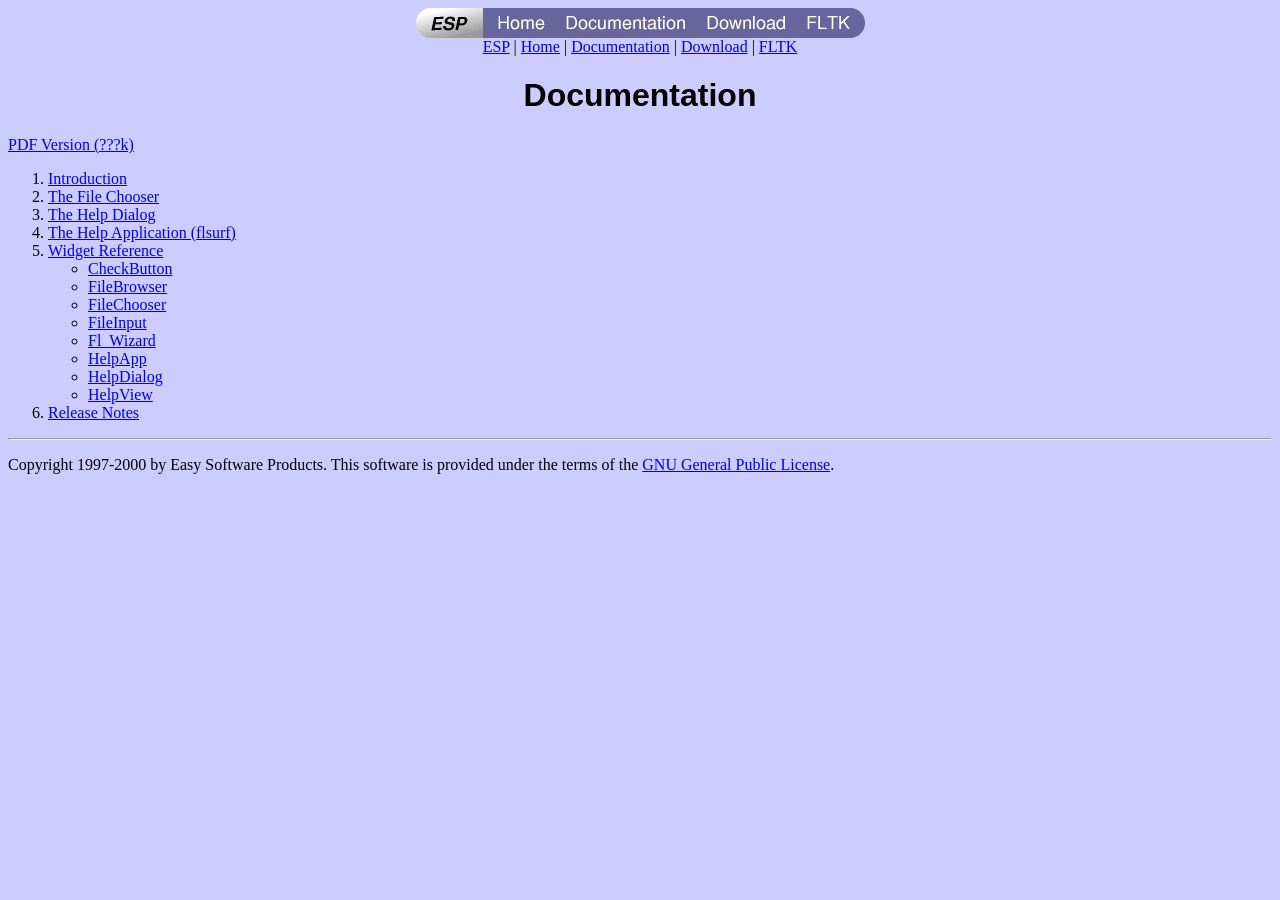
<file: SrcUnix/espws-2.0/documentation.html>
<HTML>
<HEAD>
	<TITLE>Documentation - ESP Widget Set for FLTK</TITLE>
	<LINK REL="STYLESHEET" TYPE="text/css" HREF="fltk.css">
	<MAP NAME="navbar">
		<AREA SHAPE="RECT" COORDS="14,8,51,21" HREF="http://www.easysw.com" ALT="ESP Home Page">
		<AREA SHAPE="RECT" COORDS="82,8,128,21" HREF="index.html" ALT="Widget Set Home Page">
		<AREA SHAPE="RECT" COORDS="150,8,269,21" HREF="documentation.html" ALT="Widget Set Documentation">
		<AREA SHAPE="RECT" COORDS="291,8,369,21" HREF="download.html" ALT="Download Widget Set">
		<AREA SHAPE="RECT" COORDS="391,8,434,21" HREF="http://www.fltk.org" ALT="FLTK Home Page">
	</MAP>
</HEAD>

<BODY BGCOLOR="#ccccff">

<P ALIGN="CENTER">
<IMG SRC="navbar.gif" WIDTH="449" HEIGHT="30" BORDER="0" ISMAP USEMAP="#navbar">
<BR>
<A HREF="http://www.easysw.com">ESP</A> |
<A HREF="index.html">Home</A> |
<A HREF="documentation.html">Documentation</A> |
<A HREF="download.html">Download</A> |
<A HREF="http://www.fltk.org">FLTK</A>
</P>

<H1 ALIGN="CENTER">Documentation</H1>

<P><A HREF="espws.pdf">PDF Version (???k)</A>

<OL>

	<LI><A HREF="intro.html">Introduction</A>

	<LI><A HREF="file.html">The File Chooser</A>

	<LI><A HREF="help.html">The Help Dialog</A>

	<LI><A HREF="flsurf.html">The Help Application (flsurf)</A>

	<LI><A HREF="widgets.html">Widget Reference</A>

	<UL>

		<LI><A HREF="CheckButton.html">CheckButton</A>

		<LI><A HREF="FileBrowser.html">FileBrowser</A>

		<LI><A HREF="FileChooser.html">FileChooser</A>

		<LI><A HREF="FileInput.html">FileInput</A>

		<LI><A HREF="Fl_Wizard.html">Fl_Wizard</A>

		<LI><A HREF="HelpApp.html">HelpApp</A>

		<LI><A HREF="HelpDialog.html">HelpDialog</A>

		<LI><A HREF="HelpView.html">HelpView</A>

	</UL>

	<LI><A HREF="relnotes.html">Release Notes</A>

</OL>

<HR>

<P>Copyright 1997-2000 by Easy Software Products. This software is provided
under the terms of the <A HREF="http://www.fsf.org/copyleft/gpl.html">
GNU General Public License</A>.

</BODY>
</HTML>
</file>
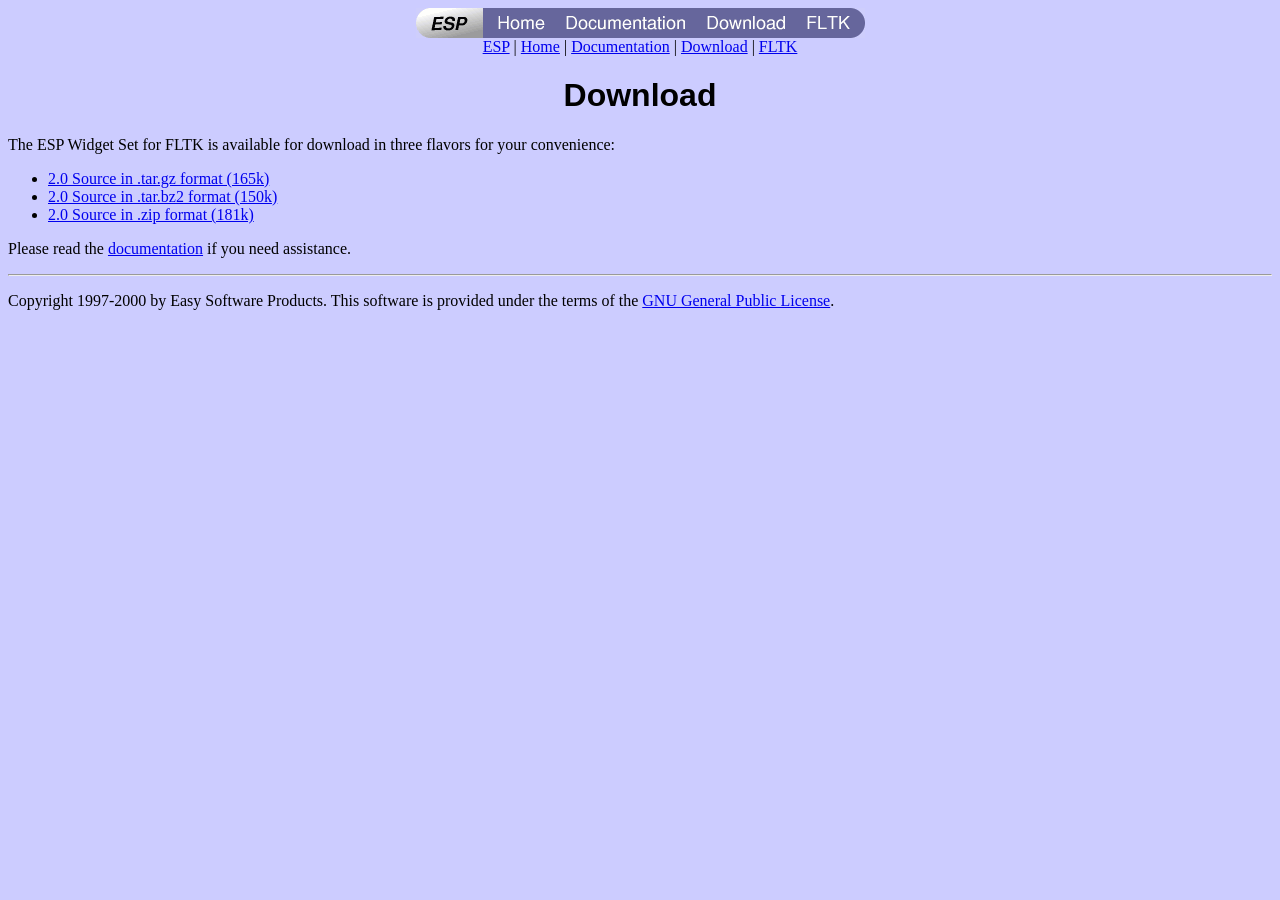
<file: SrcUnix/espws-2.0/download.html>
<HTML>
<HEAD>
	<TITLE>Download - ESP Widget Set for FLTK</TITLE>
	<LINK REL="STYLESHEET" TYPE="text/css" HREF="fltk.css">
	<MAP NAME="navbar">
		<AREA SHAPE="RECT" COORDS="14,8,51,21" HREF="http://www.easysw.com" ALT="ESP Home Page">
		<AREA SHAPE="RECT" COORDS="82,8,128,21" HREF="index.html" ALT="Widget Set Home Page">
		<AREA SHAPE="RECT" COORDS="150,8,269,21" HREF="documentation.html" ALT="Widget Set Documentation">
		<AREA SHAPE="RECT" COORDS="291,8,369,21" HREF="download.html" ALT="Download Widget Set">
		<AREA SHAPE="RECT" COORDS="391,8,434,21" HREF="http://www.fltk.org" ALT="FLTK Home Page">
	</MAP>
</HEAD>

<BODY BGCOLOR="#ccccff">

<P ALIGN="CENTER">
<IMG SRC="navbar.gif" WIDTH="449" HEIGHT="30" BORDER="0" ISMAP USEMAP="#navbar">
<BR>
<A HREF="http://www.easysw.com">ESP</A> |
<A HREF="index.html">Home</A> |
<A HREF="documentation.html">Documentation</A> |
<A HREF="download.html">Download</A> |
<A HREF="http://www.fltk.org">FLTK</A>
</P>

<H1 ALIGN="CENTER">Download</H1>

<P>The ESP Widget Set for FLTK is available for download in three
flavors for your convenience:

<UL>

	<LI><A HREF="ftp://ftp.easysw.com/pub/fltk/contrib/espws20.tar.gz">
	2.0 Source in .tar.gz format (165k)</A>

	<LI><A HREF="ftp://ftp.easysw.com/pub/fltk/contrib/espws20.tar.bz2">
	2.0 Source in .tar.bz2 format (150k)</A>

	<LI><A HREF="ftp://ftp.easysw.com/pub/fltk/contrib/espws20.zip">
	2.0 Source in .zip format (181k)</A>

</UL>

<P>Please read the <A HREF="documentation.html">documentation</A> if you need
assistance.

<HR>

<P>Copyright 1997-2000 by Easy Software Products. This software is provided
under the terms of the <A HREF="http://www.fsf.org/copyleft/gpl.html">
GNU General Public License</A>.

</BODY>
</HTML>
</file>
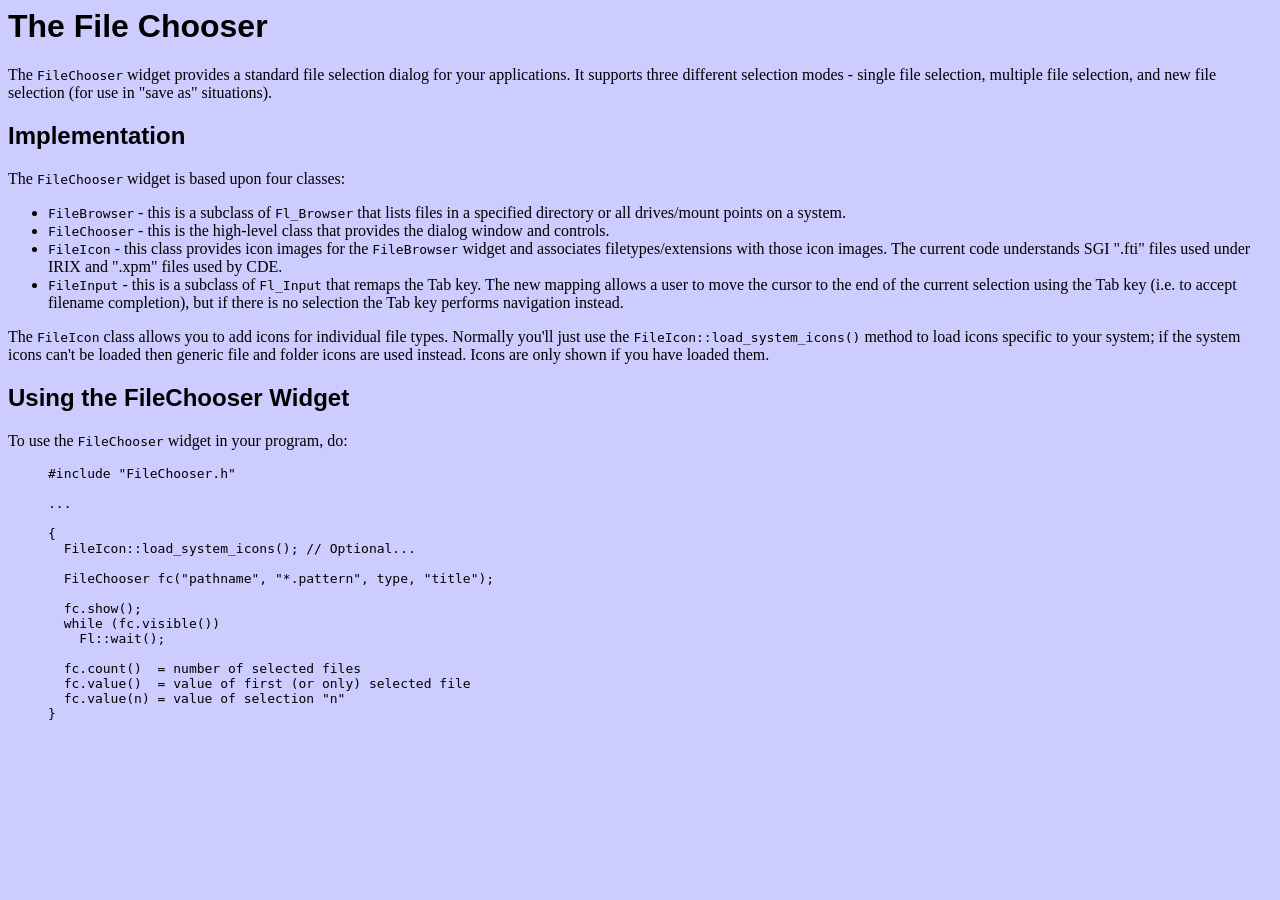
<file: SrcUnix/espws-2.0/file.html>
<HTML>
<HEAD>
	<TITLE>The File Chooser - ESP Widget Set for FLTK</TITLE>
	<LINK REL="STYLESHEET" TYPE="text/css" HREF="fltk.css">
</HEAD>

<BODY BGCOLOR="#ccccff">

<H1>The File Chooser</H1>

<P>The <CODE>FileChooser</CODE> widget provides a standard file selection
dialog for your applications.  It supports three different selection modes -
single file selection, multiple file selection, and new file selection (for
use in "save as" situations).

<H2>Implementation</H2>

<P>The <CODE>FileChooser</CODE> widget is based upon four classes:

<UL>

	<LI><CODE>FileBrowser</CODE> - this is a subclass of
	<CODE>Fl_Browser</CODE> that lists files in a specified directory or
	all drives/mount points on a system.

	<LI><CODE>FileChooser</CODE> - this is the high-level class that
	provides the dialog window and controls.

	<LI><CODE>FileIcon</CODE> - this class provides icon images for
	the <CODE>FileBrowser</CODE> widget and associates
	filetypes/extensions with those icon images. The current code
	understands SGI ".fti" files used under IRIX and ".xpm" files
	used by CDE.

	<LI><CODE>FileInput</CODE> - this is a subclass of
	<CODE>Fl_Input</CODE> that remaps the Tab key. The new mapping
	allows a user to move the cursor to the end of the current
	selection using the Tab key (i.e. to accept filename
	completion), but if there is no selection the Tab key performs
	navigation instead.

</UL>

<P>The <CODE>FileIcon</CODE> class allows you to add icons for
individual file types. Normally you'll just use the
<CODE>FileIcon::load_system_icons()</CODE> method to load icons
specific to your system; if the system icons can't be loaded
then generic file and folder icons are used instead. Icons are
only shown if you have loaded them.

<H2>Using the FileChooser Widget</H2>

<P>To use the <CODE>FileChooser</CODE> widget in your program, do:

<UL><PRE>
#include "FileChooser.h"

...

{
  FileIcon::load_system_icons(); // Optional...

  FileChooser fc("pathname", "*.pattern", type, "title");

  fc.show();
  while (fc.visible())
    Fl::wait();

  fc.count()  = number of selected files
  fc.value()  = value of first (or only) selected file
  fc.value(n) = value of selection "n"
}
</PRE></UL>

</BODY>
</HTML>
</file>
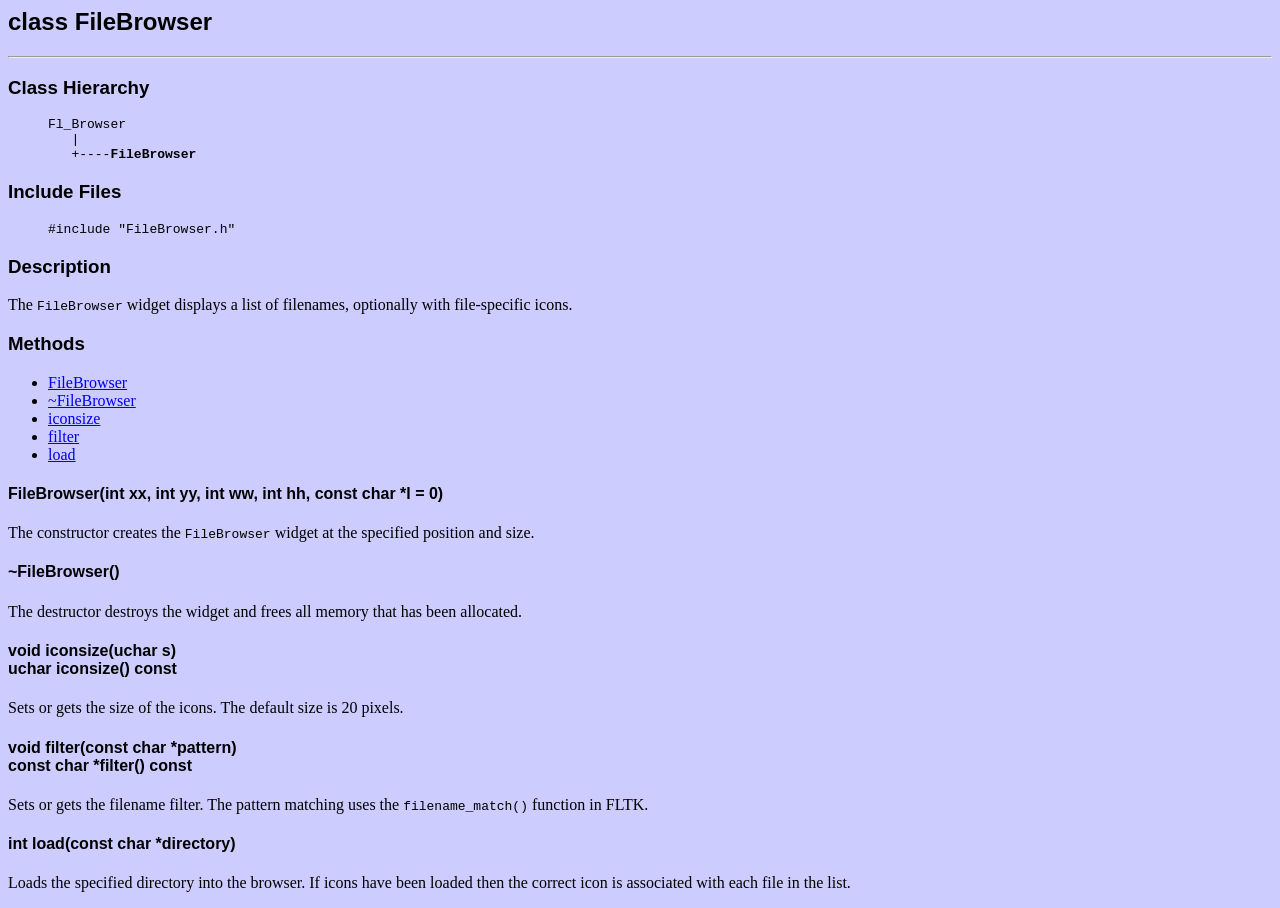
<file: SrcUnix/espws-2.0/FileBrowser.html>
<HTML>
<HEAD>
	<TITLE>FileBrowser - ESP Widget Set for FLTK</TITLE>
	<LINK REL="STYLESHEET" TYPE="text/css" HREF="fltk.css">
	<MAP NAME="navbar">
		<AREA SHAPE="RECT" COORD="20,19,74,36" HREF="index.html" ALT="Widget Set Home Page">
		<AREA SHAPE="RECT" COORD="96,19,240,36" HREF="documentation.html" ALT="Widget Set Documentation">
		<AREA SHAPE="RECT" COORD="262,19,356,36" HREF="download.html" ALT="Download Widget Set">
		<AREA SHAPE="RECT" COORD="378,19,416,36" HREF="http://www.easysw.com" ALT="ESP Home Page">
		<AREA SHAPE="RECT" COORD="438,19,487,36" HREF="http://www.fltk.org" ALT="FLTK Home Page">
	</MAP>
</HEAD>

<BODY BGCOLOR="#ccccff">

<!-- NEW PAGE -->
<H2>class FileBrowser</H2>

<HR>

<H3>Class Hierarchy</H3>

<UL><PRE>
Fl_Browser
   |
   +----<B>FileBrowser</B>
</PRE></UL>

<H3>Include Files</H3>

<UL><PRE>
#include "FileBrowser.h"
</PRE></UL>

<H3>Description</H3>

<P>The <CODE>FileBrowser</CODE> widget displays a list of filenames,
optionally with file-specific icons.

<H3>Methods</H3>

<UL>

	<LI><A HREF="#FileBrowser.FileBrowser">FileBrowser</A>
	<LI><A HREF="#FileBrowser.~FileBrowser">~FileBrowser</A>
	<LI><A HREF="#FileBrowser.iconsize">iconsize</A>
	<LI><A HREF="#FileBrowser.filter">filter</A>
	<LI><A HREF="#FileBrowser.load">load</A>

</UL>

<H4><A NAME="FileBrowser.FileBrowser">FileBrowser(int xx, int yy, int ww, int hh, const char *l = 0)</A></H4>

<P>The constructor creates the <CODE>FileBrowser</CODE> widget at the specified
position and size.

<H4><A NAME="FileBrowser.~FileBrowser">~FileBrowser()</A></H4>

<P>The destructor destroys the widget and frees all memory that has been
allocated.

<H4><A NAME="FileBrowser.iconsize">void iconsize(uchar s)<BR>
uchar iconsize() const</A></H4>

<P>Sets or gets the size of the icons. The default size is 20 pixels.

<H4><A NAME="FileBrowser.filter">void filter(const char *pattern)<BR>
const char *filter() const</A></H4>

<P>Sets or gets the filename filter. The pattern matching uses the
<CODE>filename_match()</CODE> function in FLTK.

<H4><A NAME="FileBrowser.load">int load(const char *directory)</A></H4>

<P>Loads the specified directory into the browser. If icons have been
loaded then the correct icon is associated with each file in the list.

</BODY>
</HTML>
</file>
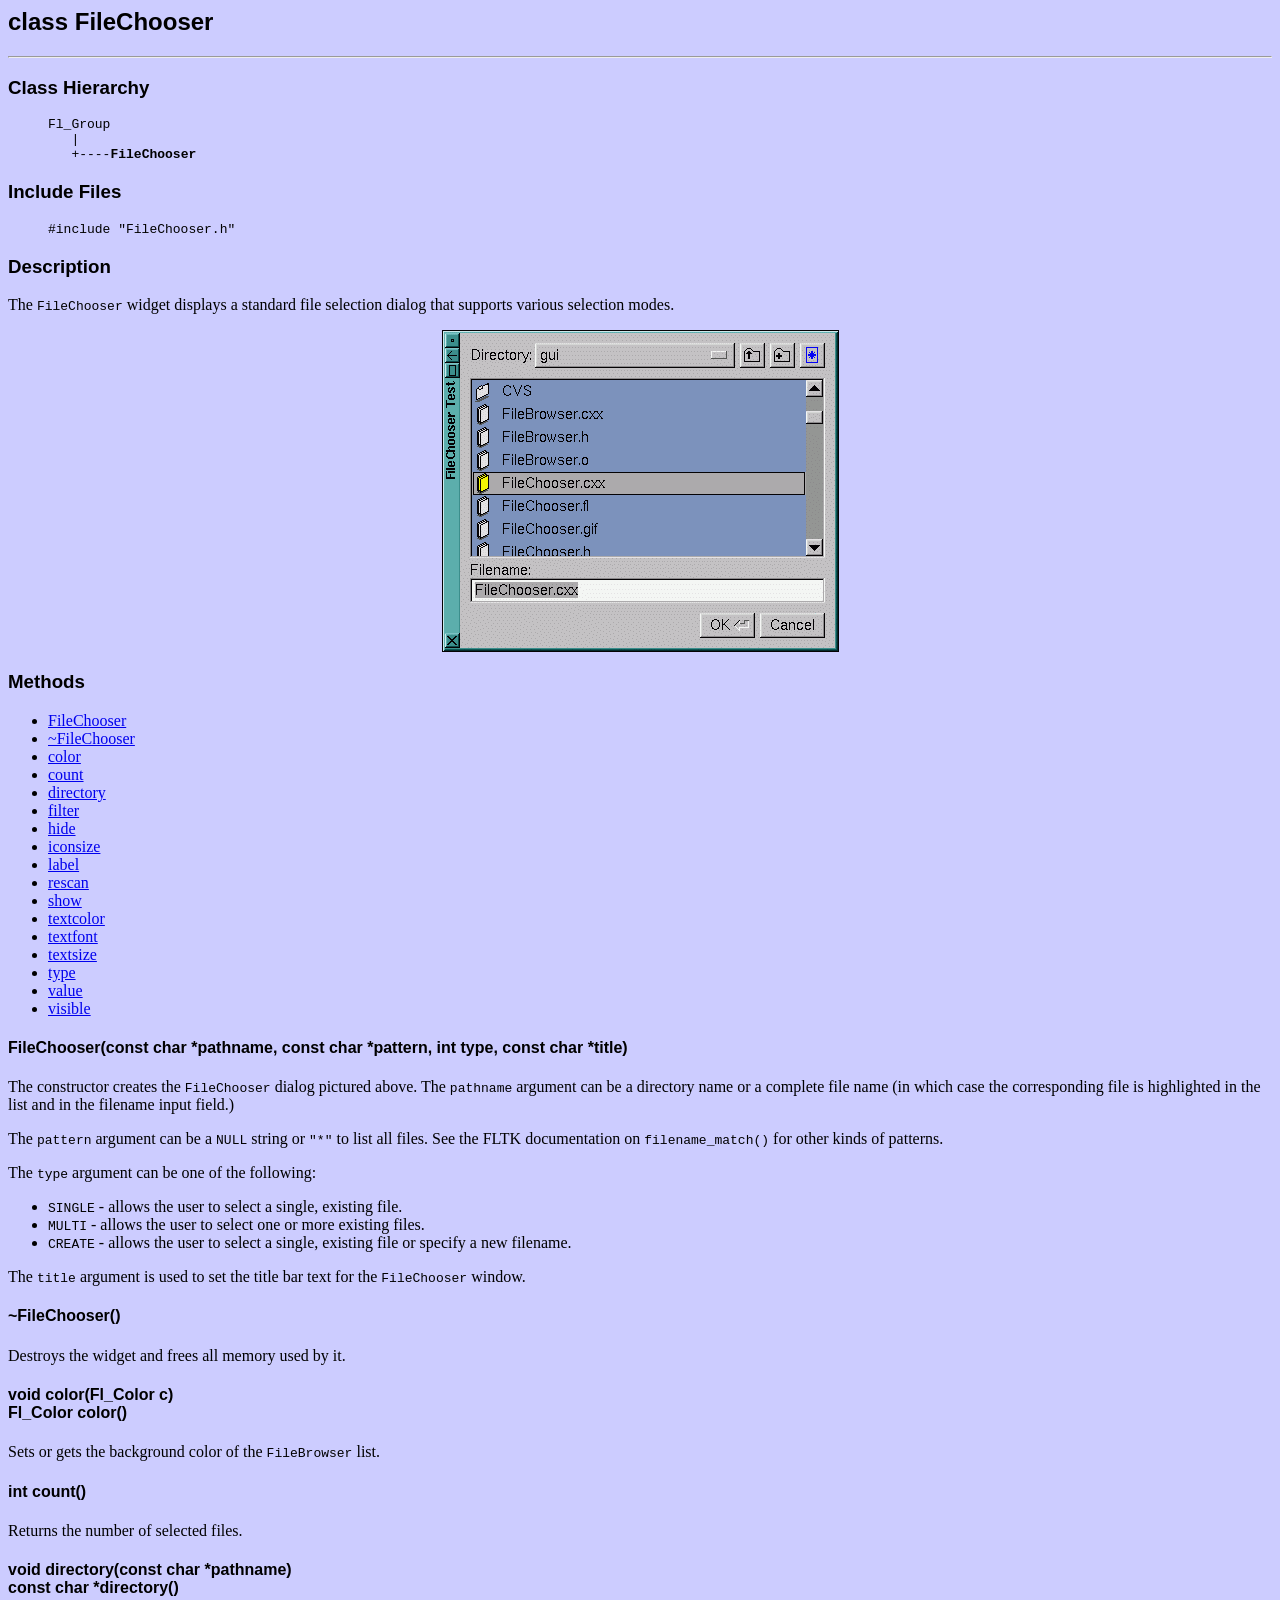
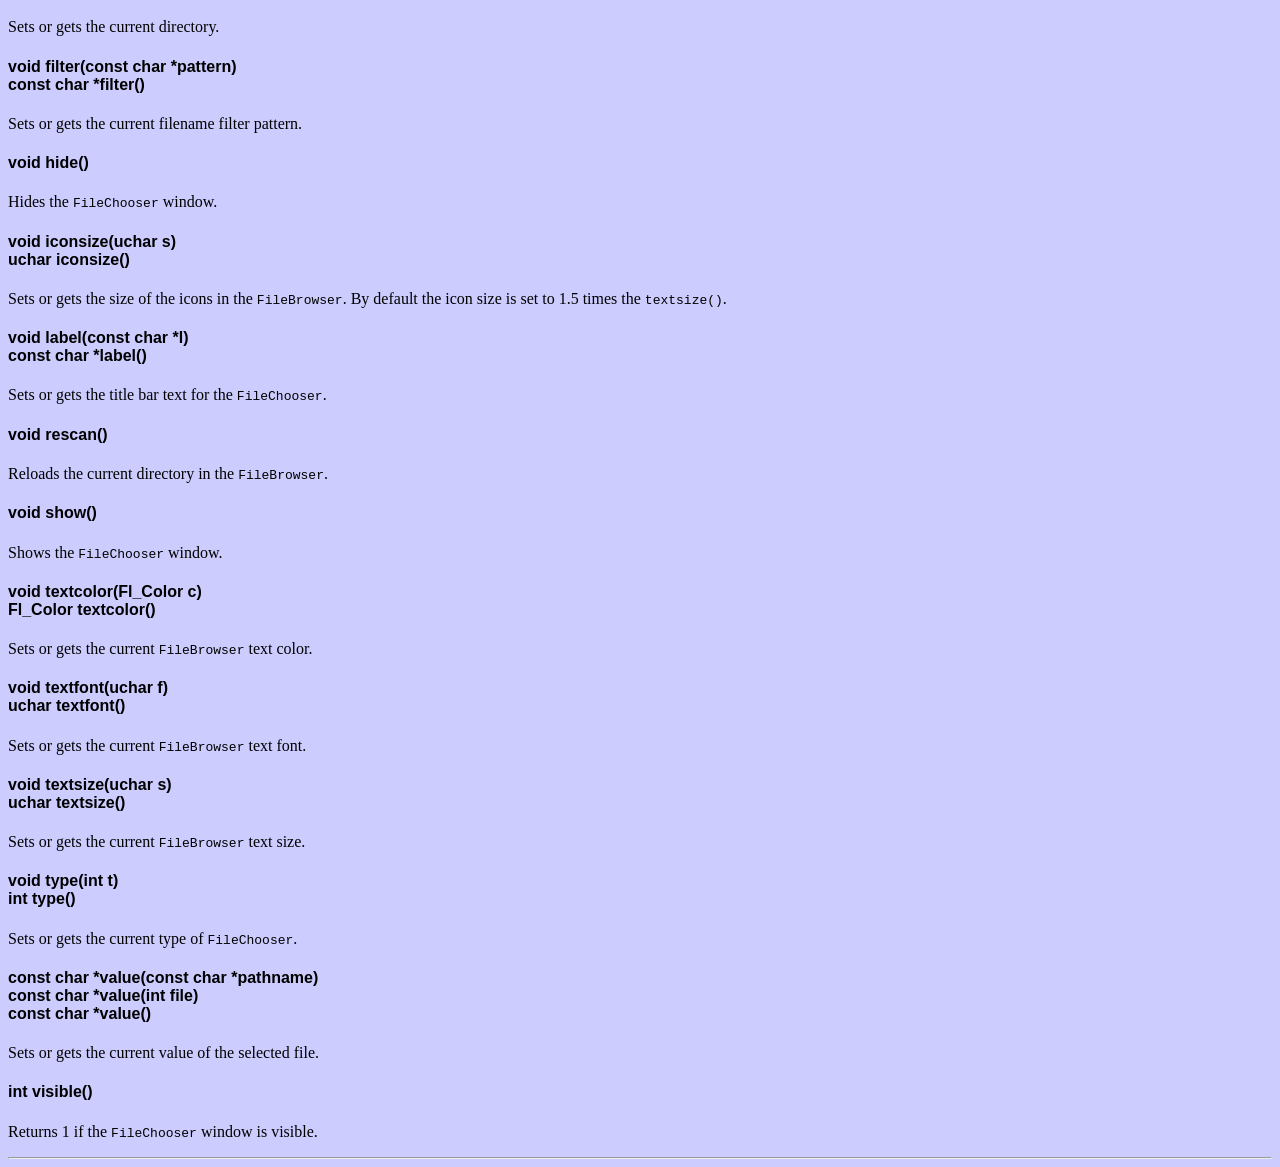
<file: SrcUnix/espws-2.0/FileChooser.html>
<HTML>
<HEAD>
	<TITLE>FileChooser - ESP Widget Set for FLTK</TITLE>
	<LINK REL="STYLESHEET" TYPE="text/css" HREF="fltk.css">
	<MAP NAME="navbar">
		<AREA SHAPE="RECT" COORD="20,19,74,36" HREF="index.html" ALT="Widget Set Home Page">
		<AREA SHAPE="RECT" COORD="96,19,240,36" HREF="documentation.html" ALT="Widget Set Documentation">
		<AREA SHAPE="RECT" COORD="262,19,356,36" HREF="download.html" ALT="Download Widget Set">
		<AREA SHAPE="RECT" COORD="378,19,416,36" HREF="http://www.easysw.com" ALT="ESP Home Page">
		<AREA SHAPE="RECT" COORD="438,19,487,36" HREF="http://www.fltk.org" ALT="FLTK Home Page">
	</MAP>
</HEAD>

<BODY BGCOLOR="#ccccff">

<!-- NEW PAGE -->
<H2>class FileChooser</H2>

<HR>

<H3>Class Hierarchy</H3>

<UL><PRE>
Fl_Group
   |
   +----<B>FileChooser</B>
</PRE></UL>

<H3>Include Files</H3>

<UL><PRE>
#include "FileChooser.h"
</PRE></UL>

<H3>Description</H3>

<P>The <CODE>FileChooser</CODE> widget displays a standard file selection
dialog that supports various selection modes.

<CENTER><IMG SRC="FileChooser.gif" WIDTH="397" HEIGHT="322" ALT="FileChooser widget"></CENTER>

<H3>Methods</H3>

<UL>

	<LI><A HREF="#FileChooser.FileChooser">FileChooser</A>
	<LI><A HREF="#FileChooser.~FileChooser">~FileChooser</A>
	<LI><A HREF="#FileChooser.color">color</A>
	<LI><A HREF="#FileChooser.count">count</A>
	<LI><A HREF="#FileChooser.directory">directory</A>
	<LI><A HREF="#FileChooser.filter">filter</A>
	<LI><A HREF="#FileChooser.hide">hide</A>
	<LI><A HREF="#FileChooser.iconsize">iconsize</A>
	<LI><A HREF="#FileChooser.label">label</A>
	<LI><A HREF="#FileChooser.rescan">rescan</A>
	<LI><A HREF="#FileChooser.show">show</A>
	<LI><A HREF="#FileChooser.textcolor">textcolor</A>
	<LI><A HREF="#FileChooser.textfont">textfont</A>
	<LI><A HREF="#FileChooser.textsize">textsize</A>
	<LI><A HREF="#FileChooser.type">type</A>
	<LI><A HREF="#FileChooser.value">value</A>
	<LI><A HREF="#FileChooser.visible">visible</A>

</UL>

<H4><A NAME="FileChooser.FileChooser">FileChooser(const char *pathname, const char *pattern,
int type, const char *title)</A></H4>

<P>The constructor creates the <CODE>FileChooser</CODE> dialog pictured
above. The <CODE>pathname</CODE> argument can be a directory name or a
complete file name (in which case the corresponding file is highlighted
in the list and in the filename input field.)

<P>The <CODE>pattern</CODE> argument can be a <CODE>NULL</CODE> string or
<CODE>"*"</CODE> to list all files. See the FLTK documentation on
<CODE>filename_match()</CODE> for other kinds of patterns.

<P>The <CODE>type</CODE> argument can be one of the following:

<UL>
	<LI><CODE>SINGLE</CODE> - allows the user to select a
	single, existing file.
	<LI><CODE>MULTI</CODE> - allows the user to select one
	or more existing files.
	<LI><CODE>CREATE</CODE> - allows the user to select a
	single, existing file or specify a new filename.
</UL>

<P>The <CODE>title</CODE> argument is used to set the title bar text for the
<CODE>FileChooser</CODE> window.

<H4><A NAME="FileChooser.~FileChooser">~FileChooser()</A></H4>

<P>Destroys the widget and frees all memory used by it.

<H4><A NAME="FileChooser.color">void color(Fl_Color c)<BR>
Fl_Color color()</A></H4>

<P>Sets or gets the background color of the <CODE>FileBrowser</CODE> list.

<H4><A NAME="FileChooser.count">int count()</A></H4>

<P>Returns the number of selected files.

<H4><A NAME="FileChooser.directory">void directory(const char *pathname)<BR>
const char *directory()</A></H4>

<P>Sets or gets the current directory.

<H4><A NAME="FileChooser.filter">void filter(const char *pattern)<BR>
const char *filter()</A></H4>

<P>Sets or gets the current filename filter pattern.

<H4><A NAME="FileChooser.hide">void hide()</A></H4>

<P>Hides the <CODE>FileChooser</CODE> window.

<H4><A NAME="FileChooser.iconsize">void iconsize(uchar s)<BR>
uchar iconsize()</A></H4>

<P>Sets or gets the size of the icons in the <CODE>FileBrowser</CODE>.  By
default the icon size is set to 1.5 times the <CODE>textsize()</CODE>.

<H4><A NAME="FileChooser.label">void label(const char *l)<BR>
const char *label()</A></H4>

<P>Sets or gets the title bar text for the <CODE>FileChooser</CODE>.

<H4><A NAME="FileChooser.rescan">void rescan()</A></H4>

<P>Reloads the current directory in the <CODE>FileBrowser</CODE>.

<H4><A NAME="FileChooser.show">void show()</A></H4>

<P>Shows the <CODE>FileChooser</CODE> window.

<H4><A NAME="FileChooser.textcolor">void textcolor(Fl_Color c)<BR>
Fl_Color textcolor()</A></H4>

<P>Sets or gets the current <CODE>FileBrowser</CODE> text color.

<H4><A NAME="FileChooser.textfont">void textfont(uchar f)<BR>
uchar textfont()</A></H4>

<P>Sets or gets the current <CODE>FileBrowser</CODE> text font.

<H4><A NAME="FileChooser.textsize">void textsize(uchar s)<BR>
uchar textsize()</A></H4>

<P>Sets or gets the current <CODE>FileBrowser</CODE> text size.

<H4><A NAME="FileChooser.type">void type(int t)<BR>
int type()</A></H4>

<P>Sets or gets the current type of <CODE>FileChooser</CODE>.

<H4><A NAME="FileChooser.value">const char *value(const char *pathname)<BR>
const char *value(int file)<BR>
const char *value()</A></H4>

<P>Sets or gets the current value of the selected file.

<H4><A NAME="FileChooser.visible">int visible()</A></H4>

<P>Returns 1 if the <CODE>FileChooser</CODE> window is visible.

<HR>


</BODY>
</HTML>
</file>
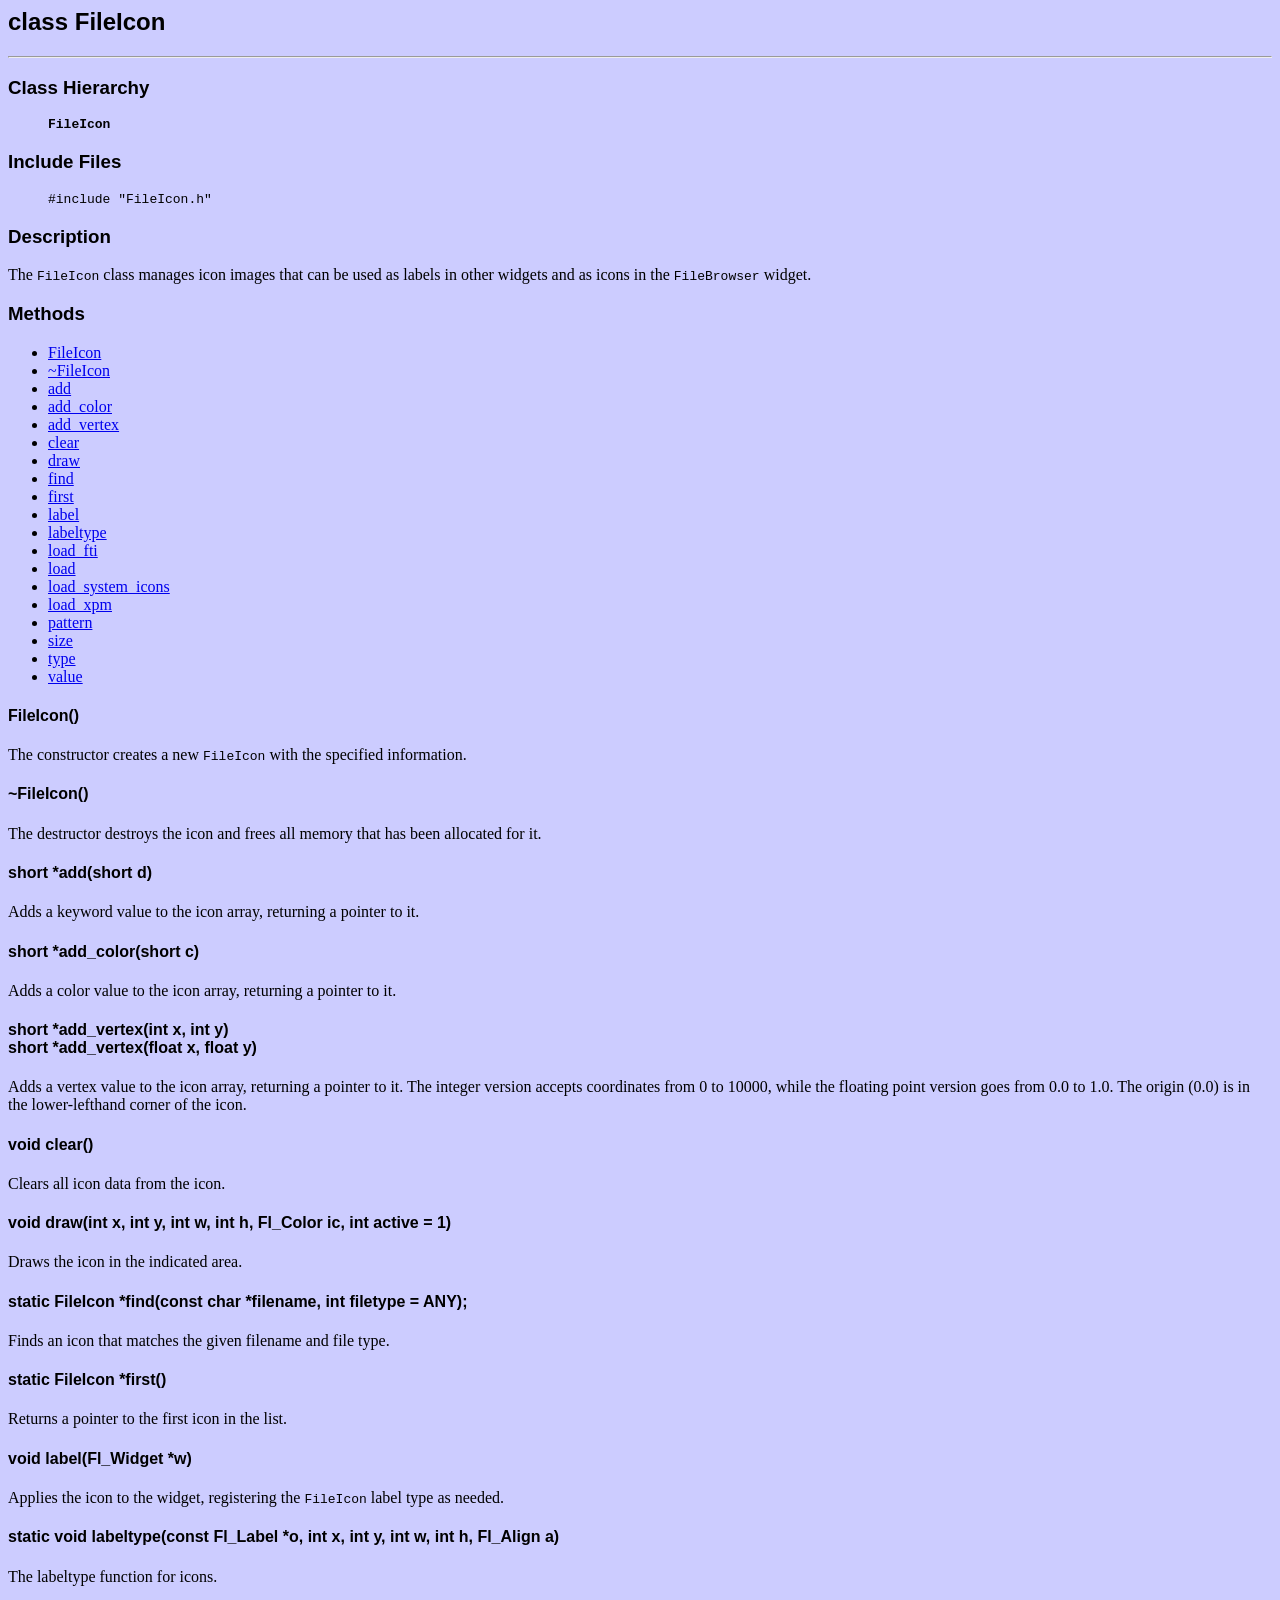
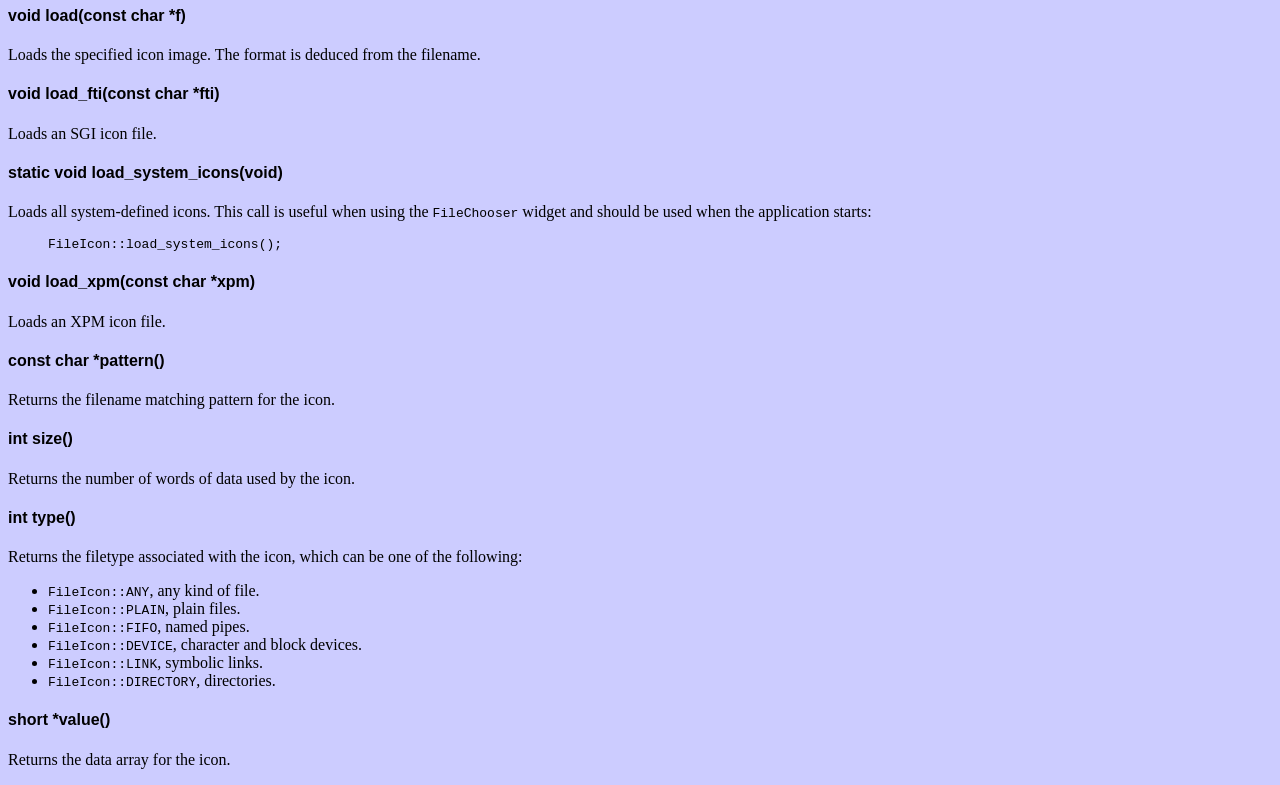
<file: SrcUnix/espws-2.0/FileIcon.html>
<HTML>
<HEAD>
	<TITLE>FileIcon - ESP Widget Set for FLTK</TITLE>
	<LINK REL="STYLESHEET" TYPE="text/css" HREF="fltk.css">
	<MAP NAME="navbar">
		<AREA SHAPE="RECT" COORD="20,19,74,36" HREF="index.html" ALT="Widget Set Home Page">
		<AREA SHAPE="RECT" COORD="96,19,240,36" HREF="documentation.html" ALT="Widget Set Documentation">
		<AREA SHAPE="RECT" COORD="262,19,356,36" HREF="download.html" ALT="Download Widget Set">
		<AREA SHAPE="RECT" COORD="378,19,416,36" HREF="http://www.easysw.com" ALT="ESP Home Page">
		<AREA SHAPE="RECT" COORD="438,19,487,36" HREF="http://www.fltk.org" ALT="FLTK Home Page">
	</MAP>
</HEAD>

<BODY BGCOLOR="#ccccff">

<!-- NEW PAGE -->
<H2>class FileIcon</H2>

<HR>

<H3>Class Hierarchy</H3>

<UL><PRE>
<B>FileIcon</B>
</PRE></UL>

<H3>Include Files</H3>

<UL><PRE>
#include "FileIcon.h"
</PRE></UL>

<H3>Description</H3>

<P>The <CODE>FileIcon</CODE> class manages icon images that can be
used as labels in other widgets and as icons in the <CODE>FileBrowser</CODE>
widget.

<H3>Methods</H3>

<UL>

	<LI><A HREF="#FileIcon.FileIcon">FileIcon</A>
	<LI><A HREF="#FileIcon.~FileIcon">~FileIcon</A>
	<LI><A HREF="#FileIcon.add">add</A>
	<LI><A HREF="#FileIcon.add_color">add_color</A>
	<LI><A HREF="#FileIcon.add_vertex">add_vertex</A>
	<LI><A HREF="#FileIcon.clear">clear</A>
	<LI><A HREF="#FileIcon.draw">draw</A>
	<LI><A HREF="#FileIcon.find">find</A>
	<LI><A HREF="#FileIcon.first">first</A>
	<LI><A HREF="#FileIcon.label">label</A>
	<LI><A HREF="#FileIcon.labeltype">labeltype</A>
	<LI><A HREF="#FileIcon.load_fti">load_fti</A>
	<LI><A HREF="#FileIcon.load">load</A>
	<LI><A HREF="#FileIcon.load_system_icons">load_system_icons</A>
	<LI><A HREF="#FileIcon.load_xpm">load_xpm</A>
	<LI><A HREF="#FileIcon.pattern">pattern</A>
	<LI><A HREF="#FileIcon.size">size</A>
	<LI><A HREF="#FileIcon.type">type</A>
	<LI><A HREF="#FileIcon.value">value</A>

</UL>

<H4><A NAME="FileIcon.FileIcon">FileIcon()</A></H4>

<P>The constructor creates a new <CODE>FileIcon</CODE> with the specified
information.

<H4><A NAME="FileIcon.~FileIcon">~FileIcon()</A></H4>

<P>The destructor destroys the icon and frees all memory that has been
allocated for it.

<H4><A NAME="FileIcon.add">short *add(short d)</A></H4>

<P>Adds a keyword value to the icon array, returning a pointer to it.

<H4><A NAME="FileIcon.add_color">short *add_color(short c)</A></H4>

<P>Adds a color value to the icon array, returning a pointer to it.

<H4><A NAME="FileIcon.add_vertex">short *add_vertex(int x, int y)<BR>
short *add_vertex(float x, float y)</A></H4>

<P>Adds a vertex value to the icon array, returning a pointer to it.
The integer version accepts coordinates from 0 to 10000, while the
floating point version goes from 0.0 to 1.0. The origin (0.0) is in
the lower-lefthand corner of the icon.

<H4><A NAME="FileIcon.clear">void clear()</A></H4>

<P>Clears all icon data from the icon.

<H4><A NAME="FileIcon.draw">void draw(int x, int y, int w, int h, Fl_Color ic, int active = 1)</A></H4>

<P>Draws the icon in the indicated area.

<H4><A NAME="FileIcon.find">static FileIcon *find(const char *filename, int filetype = ANY);</A></H4>

<P>Finds an icon that matches the given filename and file type.

<H4><A NAME="FileIcon.first">static FileIcon *first()</A></H4>

<P>Returns a pointer to the first icon in the list.

<H4><A NAME="FileIcon.label">void label(Fl_Widget *w)</A></H4>

<P>Applies the icon to the widget, registering the <CODE>FileIcon</CODE>
label type as needed.

<H4><A NAME="FileIcon.labeltype">static void labeltype(const Fl_Label *o, int x, int y, int w, int h, Fl_Align a)</A></H4>

<P>The labeltype function for icons.

<H4><A NAME="FileIcon.load">void load(const char *f)</A></H4>

<P>Loads the specified icon image. The format is deduced from the filename.

<H4><A NAME="FileIcon.load_fti">void load_fti(const char *fti)</A></H4>

<P>Loads an SGI icon file.

<H4><A NAME="FileIcon.load_system_icons">static void load_system_icons(void)</A></H4>

<P>Loads all system-defined icons. This call is useful when using the
<CODE>FileChooser</CODE> widget and should be used when the application
starts:

<UL><PRE>
FileIcon::load_system_icons();
</PRE></UL>

<H4><A NAME="FileIcon.load_xpm">void load_xpm(const char *xpm)</A></H4>

<P>Loads an XPM icon file.

<H4><A NAME="FileIcon.pattern">const char *pattern()</A></H4>

<P>Returns the filename matching pattern for the icon.

<H4><A NAME="FileIcon.size">int size()</A></H4>

<P>Returns the number of words of data used by the icon.

<H4><A NAME="FileIcon.type">int type()</A></H4>

<P>Returns the filetype associated with the icon, which can be one of the
following:

<UL>
	<LI><CODE>FileIcon::ANY</CODE>, any kind of file.
	<LI><CODE>FileIcon::PLAIN</CODE>, plain files.
	<LI><CODE>FileIcon::FIFO</CODE>, named pipes.
	<LI><CODE>FileIcon::DEVICE</CODE>, character and block devices.
	<LI><CODE>FileIcon::LINK</CODE>, symbolic links.
	<LI><CODE>FileIcon::DIRECTORY</CODE>, directories.
</UL>

<H4><A NAME="FileIcon.value">short *value()</A></H4>

<P>Returns the data array for the icon.

</BODY>
</HTML>
</file>
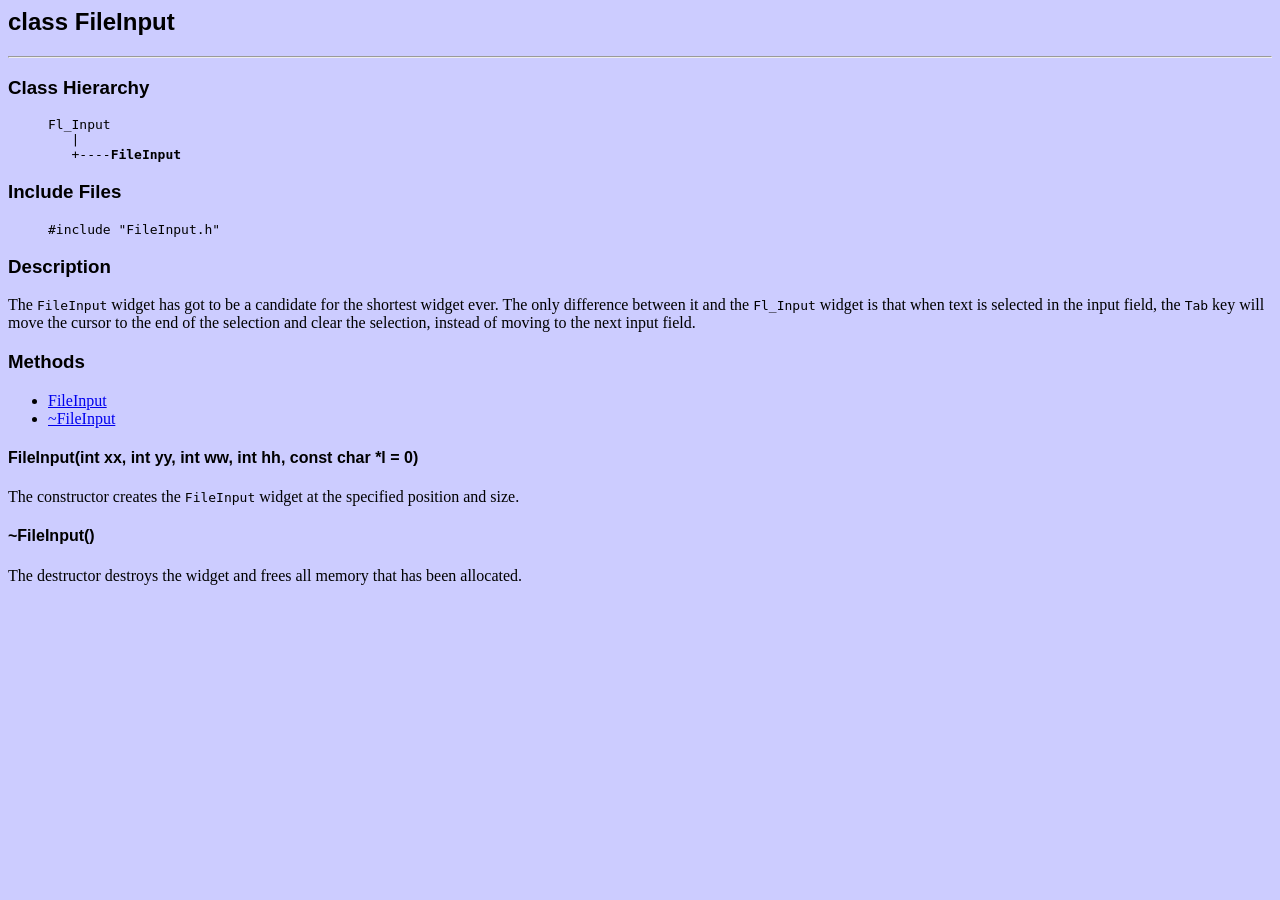
<file: SrcUnix/espws-2.0/FileInput.html>
<HTML>
<HEAD>
	<TITLE>FileInput - ESP Widget Set for FLTK</TITLE>
	<LINK REL="STYLESHEET" TYPE="text/css" HREF="fltk.css">
</HEAD>

<BODY BGCOLOR="#ccccff">

<!-- NEW PAGE -->
<H2>class FileInput</H2>

<HR>

<H3>Class Hierarchy</H3>

<UL><PRE>
Fl_Input
   |
   +----<B>FileInput</B>
</PRE></UL>

<H3>Include Files</H3>

<UL><PRE>
#include "FileInput.h"
</PRE></UL>

<H3>Description</H3>

<P>The <CODE>FileInput</CODE> widget has got to be a candidate for the
shortest widget ever. The only difference between it and the <CODE>Fl_Input</CODE>
widget is that when text is selected in the input field, the <KBD>Tab</KBD> key
will move the cursor to the end of the selection and clear the selection,
instead of moving to the next input field.

<H3>Methods</H3>

<UL>

	<LI><A HREF="#FileInput.FileInput">FileInput</A>
	<LI><A HREF="#FileInput.~FileInput">~FileInput</A>

</UL>

<H4><A NAME="FileInput.FileInput">FileInput(int xx, int yy, int ww, int hh, const char *l = 0)</A></H4>

<P>The constructor creates the <CODE>FileInput</CODE> widget at the specified
position and size.

<H4><A NAME="FileInput.~FileInput">~FileInput()</A></H4>

<P>The destructor destroys the widget and frees all memory that has been
allocated.

</BODY>
</HTML>
</file>
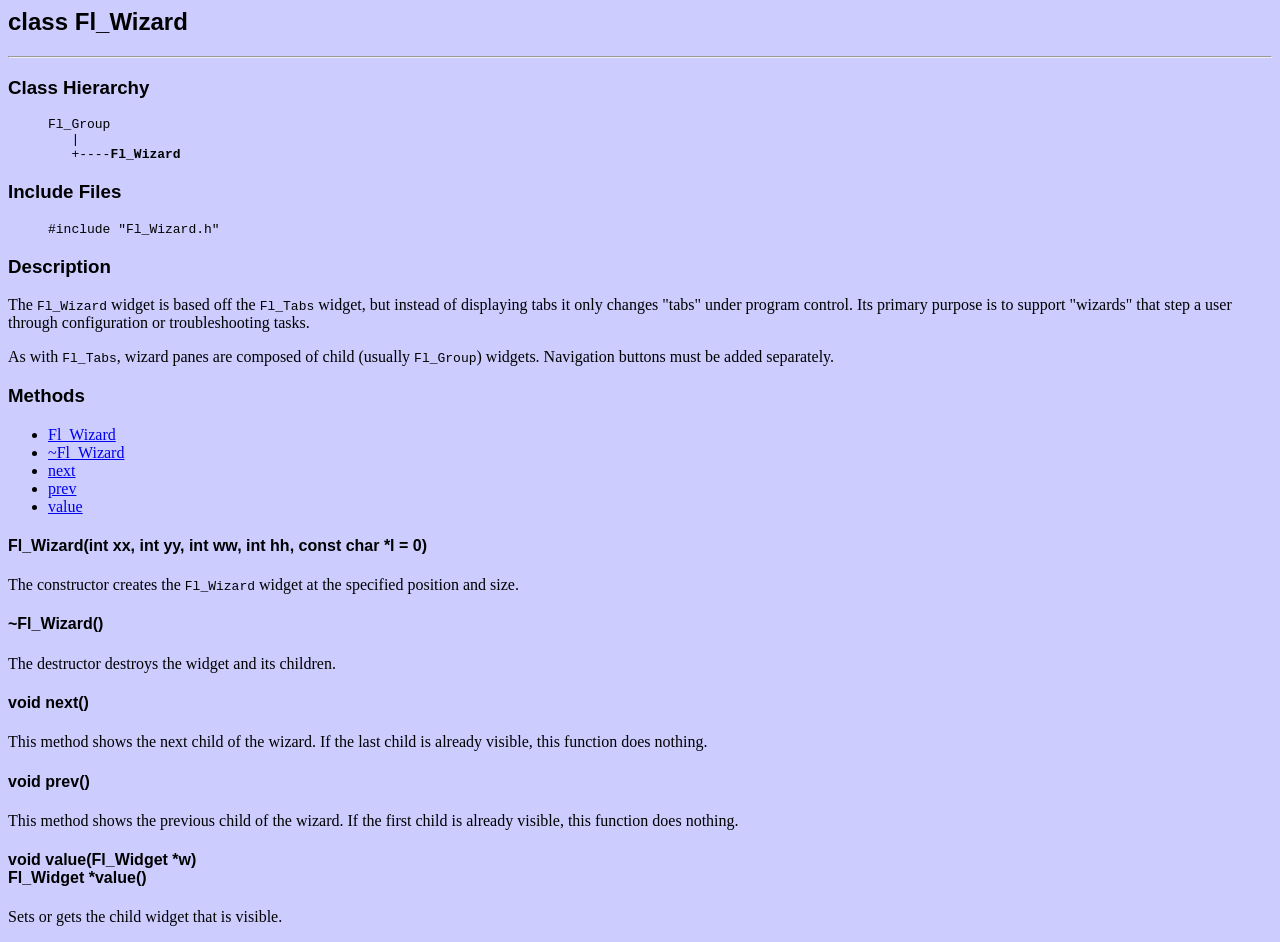
<file: SrcUnix/espws-2.0/Fl_Wizard.html>
<HTML>
<HEAD>
	<TITLE>Fl_Wizard - ESP Widget Set for FLTK</TITLE>
	<LINK REL="STYLESHEET" TYPE="text/css" HREF="fltk.css">
</HEAD>

<BODY BGCOLOR="#ccccff">

<!-- NEW PAGE -->
<H2>class Fl_Wizard</H2>

<HR>

<H3>Class Hierarchy</H3>

<UL><PRE>
Fl_Group
   |
   +----<B>Fl_Wizard</B>
</PRE></UL>

<H3>Include Files</H3>

<UL><PRE>
#include "Fl_Wizard.h"
</PRE></UL>

<H3>Description</H3>

<P>The <CODE>Fl_Wizard</CODE> widget is based off the <CODE>Fl_Tabs</CODE>
widget, but instead of displaying tabs it only changes "tabs" under
program control. Its primary purpose is to support "wizards" that
step a user through configuration or troubleshooting tasks.

<P>As with <CODE>Fl_Tabs</CODE>, wizard panes are composed of child (usually
<CODE>Fl_Group</CODE>) widgets. Navigation buttons must be added separately.

<H3>Methods</H3>

<UL>

	<LI><A HREF="#Fl_Wizard.Fl_Wizard">Fl_Wizard</A>
	<LI><A HREF="#Fl_Wizard.~Fl_Wizard">~Fl_Wizard</A>
	<LI><A HREF="#Fl_Wizard.next">next</A>
	<LI><A HREF="#Fl_Wizard.prev">prev</A>
	<LI><A HREF="#Fl_Wizard.value">value</A>

</UL>

<H4><A NAME="Fl_Wizard.Fl_Wizard">Fl_Wizard(int xx, int yy, int ww, int hh, const char *l = 0)</A></H4>

<P>The constructor creates the <CODE>Fl_Wizard</CODE> widget at the specified
position and size.

<H4><A NAME="Fl_Wizard.~Fl_Wizard">~Fl_Wizard()</A></H4>

<P>The destructor destroys the widget and its children.

<H4><A NAME="Fl_Wizard.next">void next()</A></H4>

<P>This method shows the next child of the wizard. If the last child
is already visible, this function does nothing.

<H4><A NAME="Fl_Wizard.prev">void prev()</A></H4>

<P>This method shows the previous child of the wizard. If the first child
is already visible, this function does nothing.

<H4><A NAME="Fl_Wizard.value">void value(Fl_Widget *w)<BR>
Fl_Widget *value()</A></H4>

<P>Sets or gets the child widget that is visible.

</BODY>
</HTML>
</file>
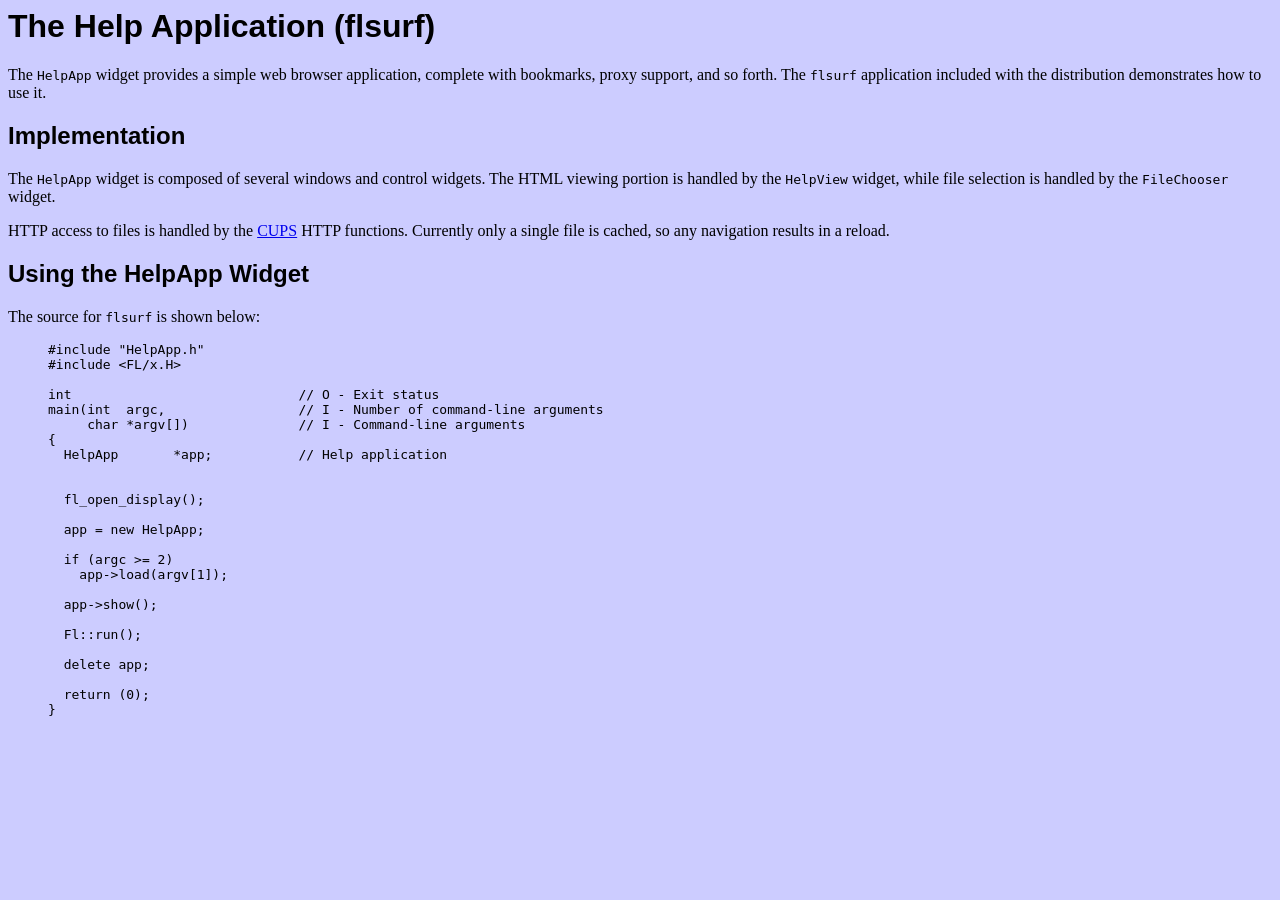
<file: SrcUnix/espws-2.0/flsurf.html>
<HTML>
<HEAD>
	<TITLE>The Help Application (flsurf) - ESP Widget Set for FLTK</TITLE>
	<LINK REL="STYLESHEET" TYPE="text/css" HREF="fltk.css">
	<MAP NAME="navbar">
		<AREA SHAPE="RECT" COORD="20,19,74,36" HREF="index.html" ALT="Widget Set Home Page">
		<AREA SHAPE="RECT" COORD="96,19,240,36" HREF="documentation.html" ALT="Widget Set Documentation">
		<AREA SHAPE="RECT" COORD="262,19,356,36" HREF="download.html" ALT="Download Widget Set">
		<AREA SHAPE="RECT" COORD="378,19,416,36" HREF="http://www.easysw.com" ALT="ESP Home Page">
		<AREA SHAPE="RECT" COORD="438,19,487,36" HREF="http://www.fltk.org" ALT="FLTK Home Page">
	</MAP>
</HEAD>

<BODY BGCOLOR="#ccccff">

<H1>The Help Application (flsurf)</H1>

<P>The <CODE>HelpApp</CODE> widget provides a simple web browser application,
complete with bookmarks, proxy support, and so forth. The <CODE>flsurf</CODE>
application included with the distribution demonstrates how to use it.

<H2>Implementation</H2>

<P>The <CODE>HelpApp</CODE> widget is composed of several windows and control
widgets. The HTML viewing portion is handled by the <CODE>HelpView</CODE>
widget, while file selection is handled by the <CODE>FileChooser</CODE>
widget.

<P>HTTP access to files is handled by the <A HREF="http://www.cups.org">CUPS</A>
HTTP functions. Currently only a single file is cached, so any navigation
results in a reload.

<H2>Using the HelpApp Widget</H2>

<P>The source for <CODE>flsurf</CODE> is shown below:

<UL><PRE>
#include "HelpApp.h"
#include &lt;FL/x.H>

int				// O - Exit status
main(int  argc,			// I - Number of command-line arguments
     char *argv[])		// I - Command-line arguments
{
  HelpApp	*app;		// Help application


  fl_open_display();

  app = new HelpApp;

  if (argc >= 2)
    app->load(argv[1]);

  app->show();

  Fl::run();

  delete app;

  return (0);
}
</PRE></UL>

</BODY>
</HTML>
</file>
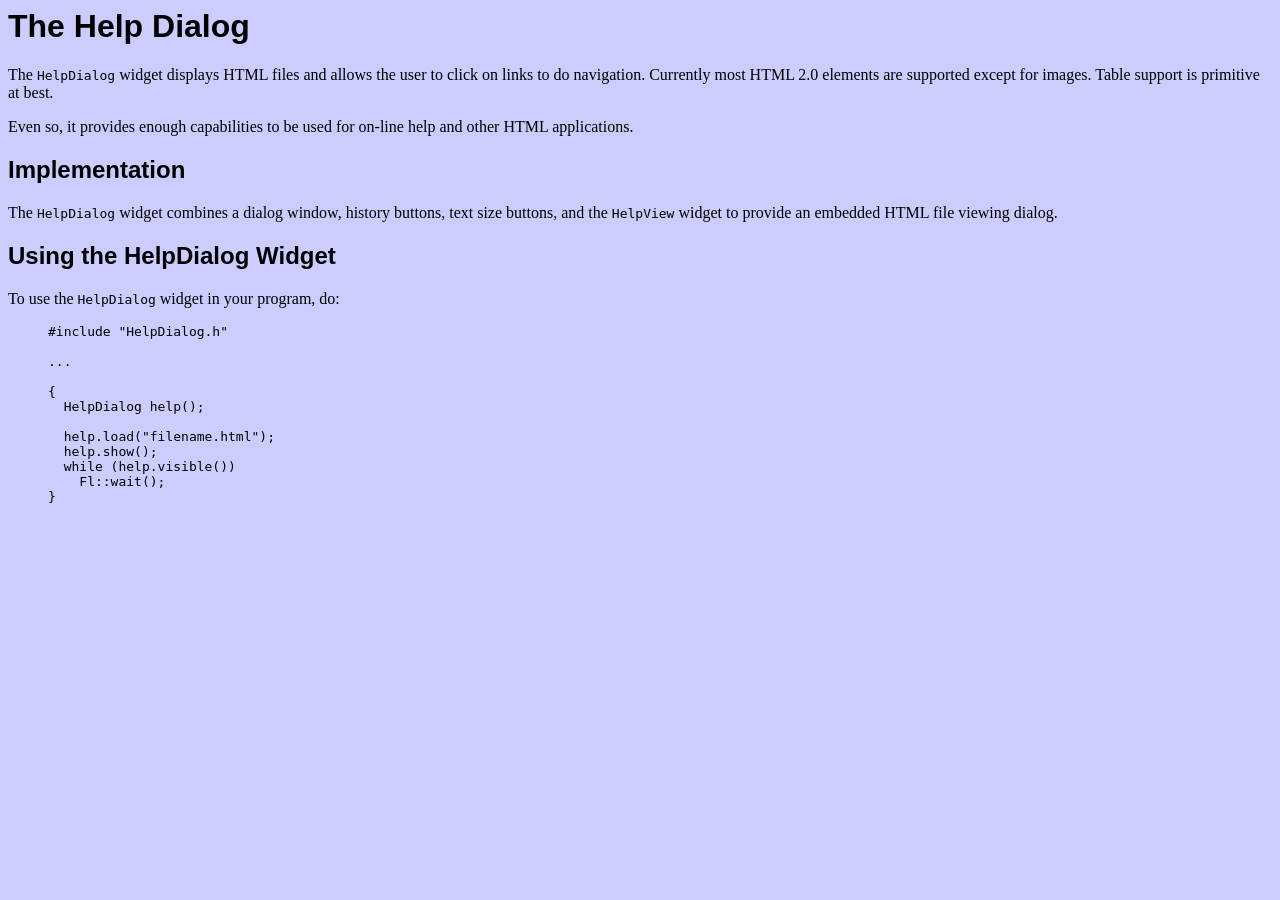
<file: SrcUnix/espws-2.0/help.html>
<HTML>
<HEAD>
	<TITLE>The Help Dialog - ESP Widget Set for FLTK</TITLE>
	<LINK REL="STYLESHEET" TYPE="text/css" HREF="fltk.css">
</HEAD>

<BODY BGCOLOR="#ccccff">

<H1>The Help Dialog</H1>

<P>The <CODE>HelpDialog</CODE> widget displays HTML files and allows the
user to click on links to do navigation. Currently most HTML 2.0 elements
are supported except for images. Table support is primitive at best.

<P>Even so, it provides enough capabilities to be used for on-line help and
other HTML applications.

<H2>Implementation</H2>

<P>The <CODE>HelpDialog</CODE> widget combines a dialog window, history buttons,
text size buttons, and the <CODE>HelpView</CODE> widget to provide an embedded
HTML file viewing dialog.

<H2>Using the HelpDialog Widget</H2>

<P>To use the <CODE>HelpDialog</CODE> widget in your program, do:

<UL><PRE>
#include "HelpDialog.h"

...

{
  HelpDialog help();

  help.load("filename.html");
  help.show();
  while (help.visible())
    Fl::wait();
}
</PRE></UL>

</BODY>
</HTML>
</file>
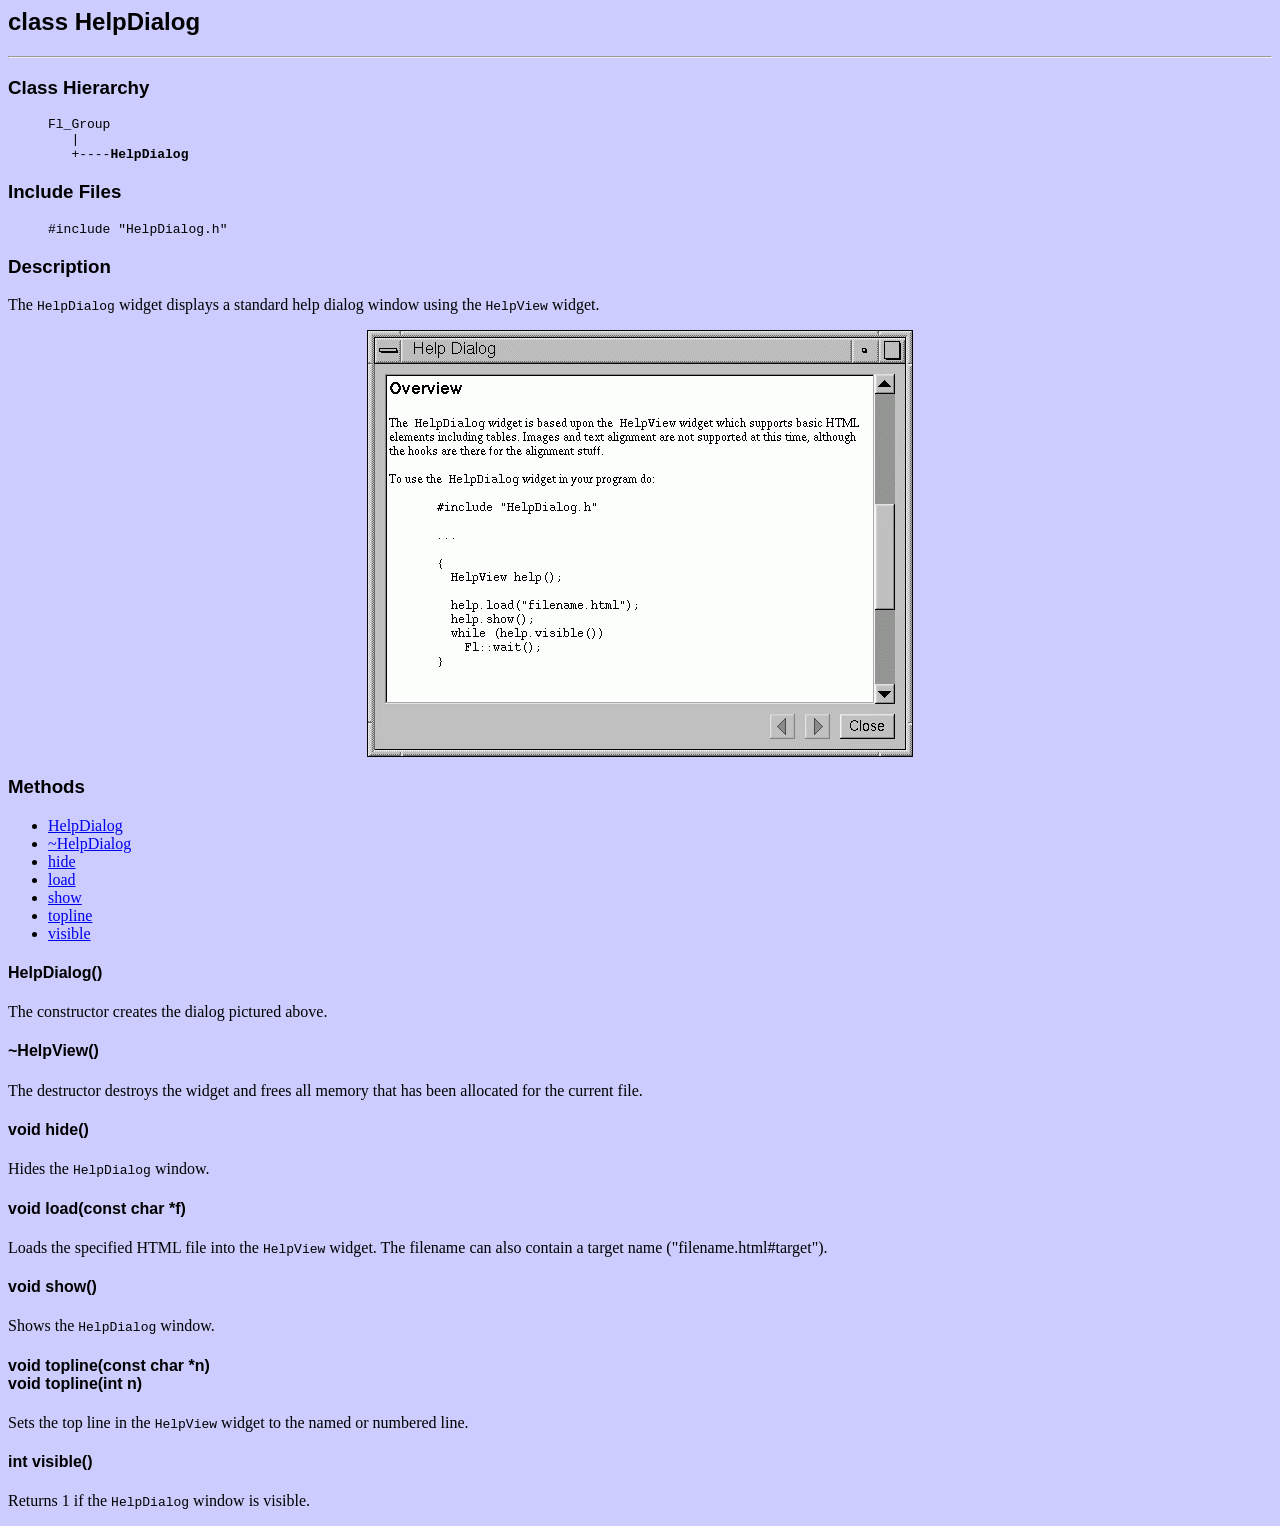
<file: SrcUnix/espws-2.0/HelpDialog.html>
<HTML>
<HEAD>
	<TITLE>HelpDialog - ESP Widget Set for FLTK</TITLE>
	<LINK REL="STYLESHEET" TYPE="text/css" HREF="fltk.css">
	<MAP NAME="navbar">
		<AREA SHAPE="RECT" COORD="20,19,74,36" HREF="index.html" ALT="Widget Set Home Page">
		<AREA SHAPE="RECT" COORD="96,19,240,36" HREF="documentation.html" ALT="Widget Set Documentation">
		<AREA SHAPE="RECT" COORD="262,19,356,36" HREF="download.html" ALT="Download Widget Set">
		<AREA SHAPE="RECT" COORD="378,19,416,36" HREF="http://www.easysw.com" ALT="ESP Home Page">
		<AREA SHAPE="RECT" COORD="438,19,487,36" HREF="http://www.fltk.org" ALT="FLTK Home Page">
	</MAP>
</HEAD>

<BODY BGCOLOR="#ccccff">

<!-- NEW PAGE -->
<H2>class HelpDialog</H2>

<HR>

<H3>Class Hierarchy</H3>

<UL><PRE>
Fl_Group
   |
   +----<B>HelpDialog</B>
</PRE></UL>

<H3>Include Files</H3>

<UL><PRE>
#include "HelpDialog.h"
</PRE></UL>

<H3>Description</H3>

<P>The <CODE>HelpDialog</CODE> widget displays a standard help dialog window
using the <CODE>HelpView</CODE> widget.

<CENTER><IMG SRC="HelpDialog.gif"></CENTER>

<H3>Methods</H3>

<UL>

	<LI><A HREF="#HelpDialog.HelpDialog">HelpDialog</A>
	<LI><A HREF="#HelpDialog.~HelpDialog">~HelpDialog</A>
	<LI><A HREF="#HelpDialog.hide">hide</A>
	<LI><A HREF="#HelpDialog.load">load</A>
	<LI><A HREF="#HelpDialog.show">show</A>
	<LI><A HREF="#HelpDialog.topline">topline</A>
	<LI><A HREF="#HelpDialog.visible">visible</A>

</UL>

<H4><A NAME="HelpDialog.HelpDialog">HelpDialog()</A></H4>

<P>The constructor creates the dialog pictured above.

<H4><A NAME="HelpView.~HelpView">~HelpView()</A></H4>

<P>The destructor destroys the widget and frees all memory that has been
allocated for the current file.

<H4><A NAME="HelpDialog.hide">void hide()</A></H4>

<P>Hides the <code>HelpDialog</code> window.

<H4><A NAME="HelpDialog.load">void load(const char *f)</A></H4>

<P>Loads the specified HTML file into the <CODE>HelpView</CODE> widget.
The filename can also contain a target name ("filename.html#target").

<H4><A NAME="HelpDialog.show">void show()</A></H4>

<P>Shows the <code>HelpDialog</code> window.

<H4><A NAME="HelpDialog.topline">void topline(const char *n)<BR>
void topline(int n)</A></H4>

<P>Sets the top line in the <CODE>HelpView</CODE> widget to the named or
numbered line.

<H4><A NAME="HelpDialog.visible">int visible()</A></H4>

<P>Returns 1 if the <code>HelpDialog</code> window is visible.

</BODY>
</HTML>
</file>
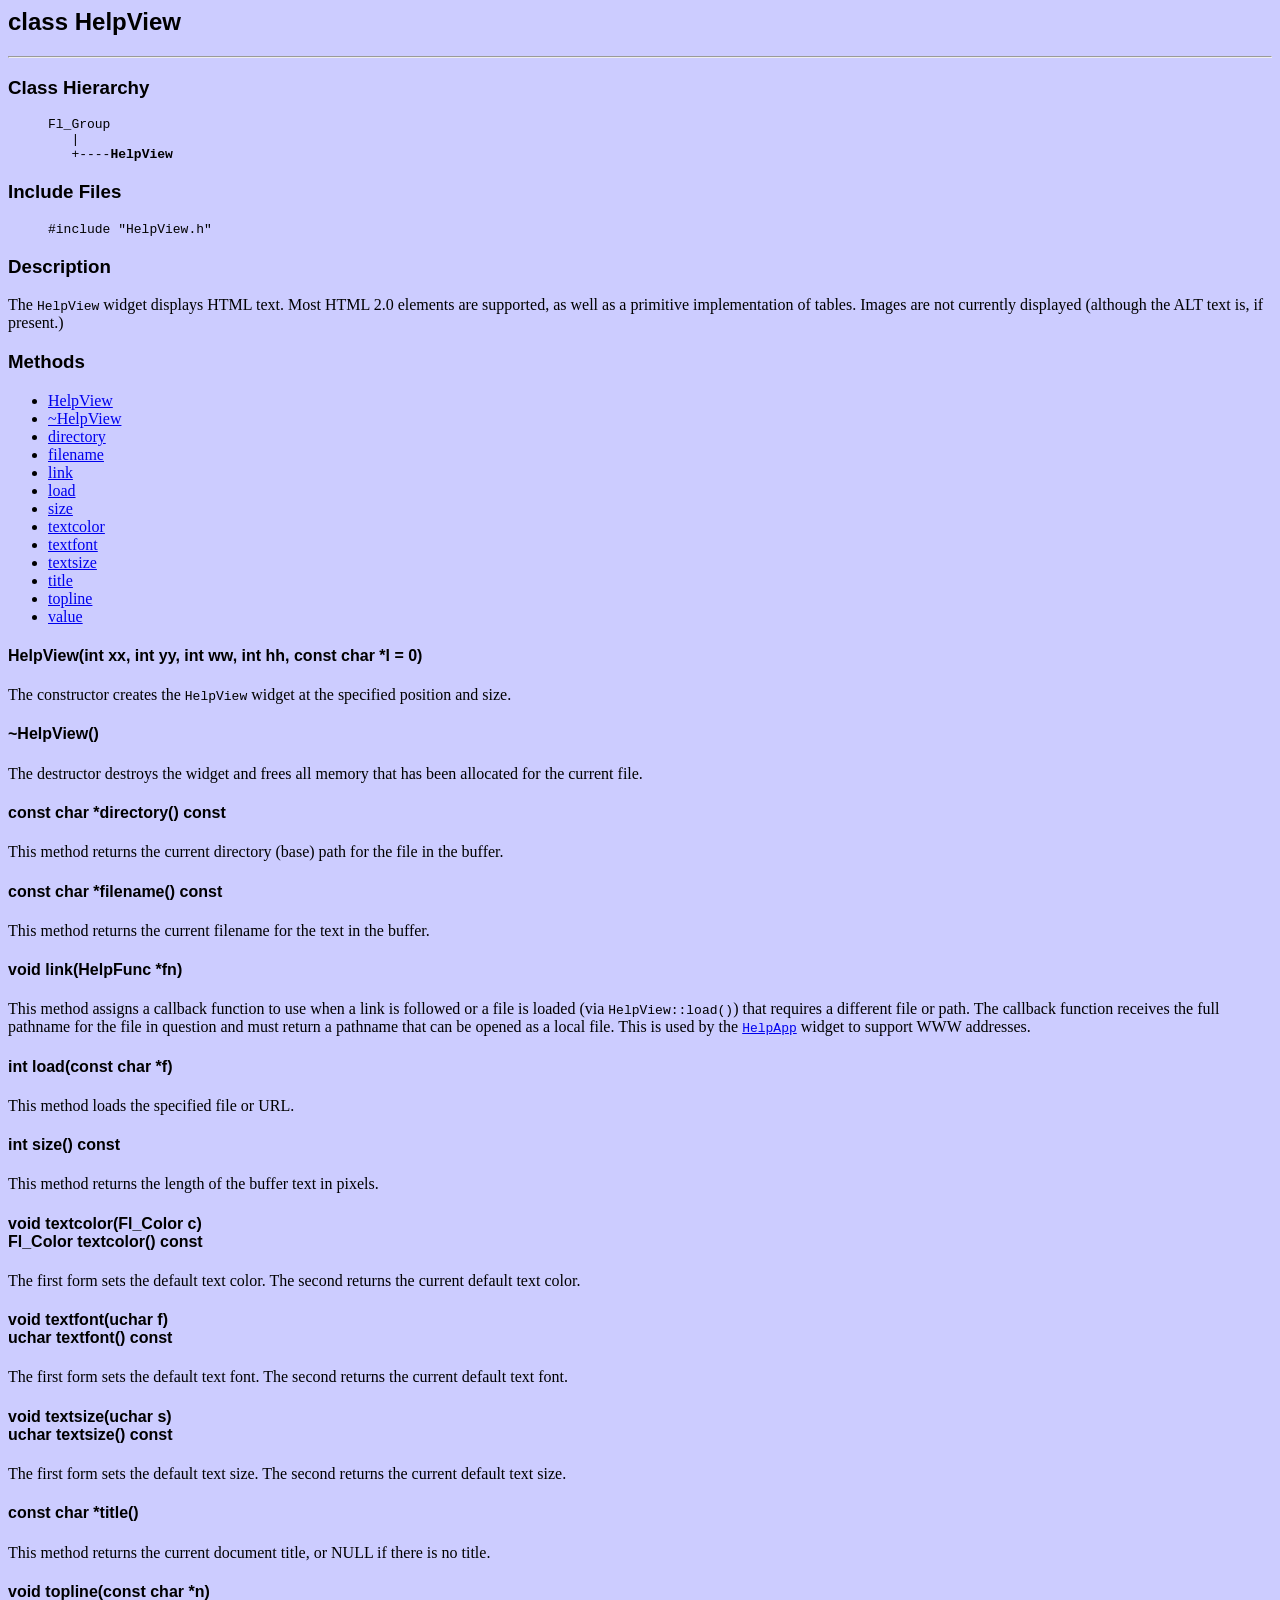
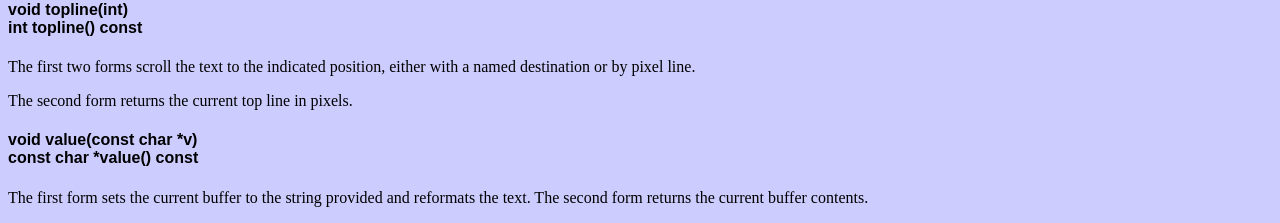
<file: SrcUnix/espws-2.0/HelpView.html>
<HTML>
<HEAD>
	<TITLE>HelpView - ESP Widget Set for FLTK</TITLE>
	<LINK REL="STYLESHEET" TYPE="text/css" HREF="fltk.css">
</HEAD>

<BODY BGCOLOR="#ccccff">

<!-- NEW PAGE -->
<H2>class HelpView</H2>

<HR>

<H3>Class Hierarchy</H3>

<UL><PRE>
Fl_Group
   |
   +----<B>HelpView</B>
</PRE></UL>

<H3>Include Files</H3>

<UL><PRE>
#include "HelpView.h"
</PRE></UL>

<H3>Description</H3>

<P>The <CODE>HelpView</CODE> widget displays HTML text. Most HTML 2.0
elements are supported, as well as a primitive implementation of tables.
Images are not currently displayed (although the ALT text is, if present.)

<H3>Methods</H3>

<UL>

	<LI><A HREF="#HelpView.HelpView">HelpView</A>
	<LI><A HREF="#HelpView.~HelpView">~HelpView</A>
	<LI><A HREF="#HelpView.directory">directory</A>
	<LI><A HREF="#HelpView.filename">filename</A>
	<LI><A HREF="#HelpView.link">link</A>
	<LI><A HREF="#HelpView.load">load</A>
	<LI><A HREF="#HelpView.size">size</A>
	<LI><A HREF="#HelpView.textcolor">textcolor</A>
	<LI><A HREF="#HelpView.textfont">textfont</A>
	<LI><A HREF="#HelpView.textsize">textsize</A>
	<LI><A HREF="#HelpView.title">title</A>
	<LI><A HREF="#HelpView.topline">topline</A>
	<LI><A HREF="#HelpView.value">value</A>

</UL>

<H4><A NAME="HelpView.HelpView">HelpView(int xx, int yy, int ww, int hh, const char *l = 0)</A></H4>

<P>The constructor creates the <CODE>HelpView</CODE> widget at the specified
position and size.

<H4><A NAME="HelpView.~HelpView">~HelpView()</A></H4>

<P>The destructor destroys the widget and frees all memory that has been
allocated for the current file.

<H4><A NAME="HelpView.directory">const char *directory() const</A></H4>

<P>This method returns the current directory (base) path for the file
in the buffer.

<H4><A NAME="HelpView.filename">const char *filename() const</A></H4>

<P>This method returns the current filename for the text in the buffer.

<H4><A NAME="HelpView.link">void link(HelpFunc *fn)</A></H4>

<P>This method assigns a callback function to use when a link is
followed or a file is loaded (via <CODE>HelpView::load()</CODE>) that
requires a different file or path. The callback function receives the
full pathname for the file in question and must return a pathname that
can be opened as a local file. This is used by the
<A HREF="HelpApp.html"><CODE>HelpApp</CODE></A> widget to support WWW
addresses.

<H4><A NAME="HelpView.load">int load(const char *f)</A></H4>

<P>This method loads the specified file or URL.

<H4><A NAME="HelpView.size">int size() const</A></H4>

<P>This method returns the length of the buffer text in pixels.

<H4><A NAME="HelpView.textcolor">void textcolor(Fl_Color c)<BR>
Fl_Color textcolor() const</A></H4>

<P>The first form sets the default text color. The second returns
the current default text color.

<H4><A NAME="HelpView.textfont">void textfont(uchar f)<BR>
uchar textfont() const</A></H4>

<P>The first form sets the default text font. The second returns
the current default text font.

<H4><A NAME="HelpView.textsize">void textsize(uchar s)<BR>
uchar textsize() const</A></H4>

<P>The first form sets the default text size. The second returns
the current default text size.

<H4><A NAME="HelpView.title">const char *title()</A></H4>

<P>This method returns the current document title, or NULL if there
is no title.

<H4><A NAME="HelpView.topline">void topline(const char *n)<BR>
void topline(int)<BR>
int topline() const</A></H4>

<P>The first two forms scroll the text to the indicated position, either
with a named destination or by pixel line.

<P>The second form returns the current top line in pixels.

<H4><A NAME="HelpView.value">void value(const char *v)<BR>
const char *value() const</A></H4>

<P>The first form sets the current buffer to the string provided and
reformats the text. The second form returns the current buffer contents.

</BODY>
</HTML>
</file>
<file: SrcUnix/espws-2.0/fltk.css>
H1 { font-family: sans-serif }
H2 { font-family: sans-serif }
H3 { font-family: sans-serif }
H4 { font-family: sans-serif }
H5 { font-family: sans-serif }
H6 { font-family: sans-serif }
</file>
